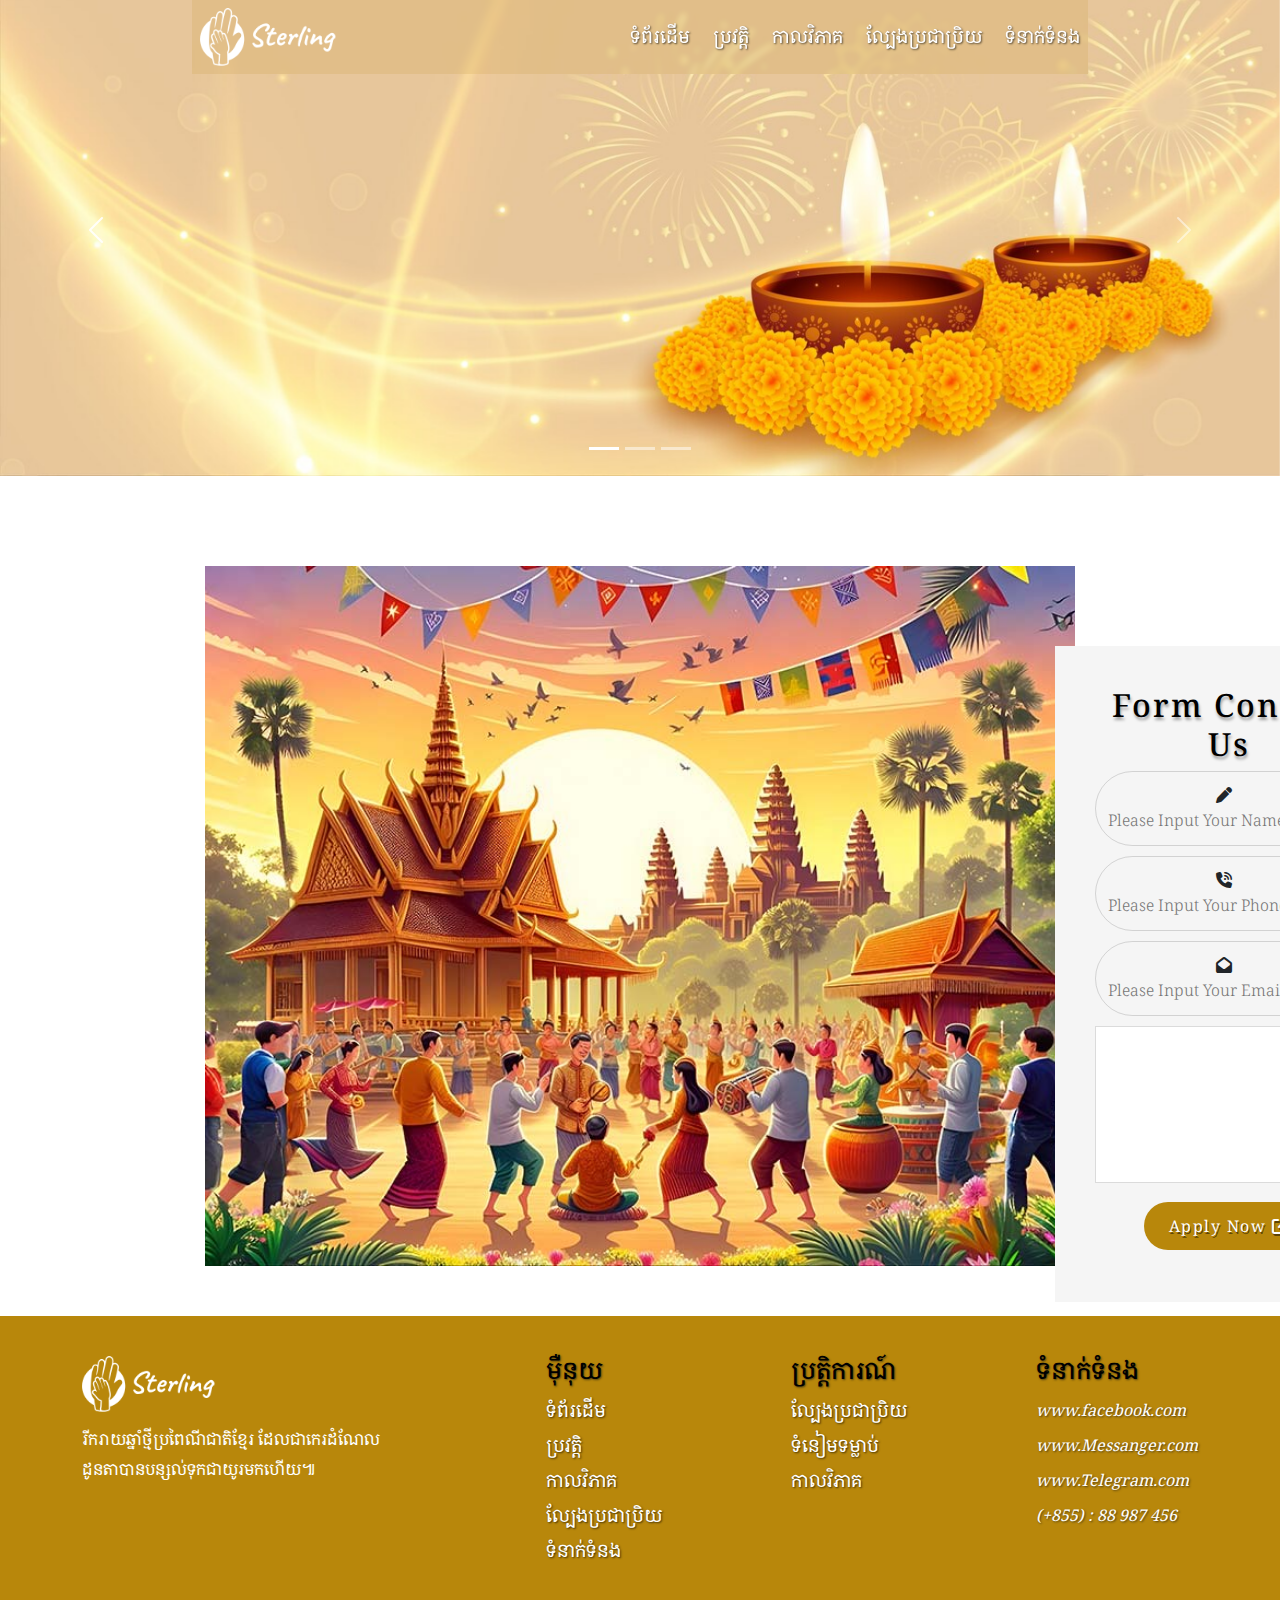
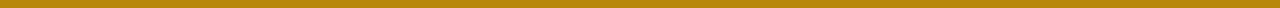
<file: contact.html>
<!DOCTYPE html>
<html lang="en">
  <head>
    <meta charset="UTF-8" />
    <meta name="viewport" content="width=device-width, initial-scale=1.0" />
    <!-- link font awsome -->
    <link
      rel="stylesheet"
      href="https://cdnjs.cloudflare.com/ajax/libs/font-awesome/6.5.2/css/all.min.css"
    />
    <!-- link and script boostrap -->
    <link
      href="https://cdn.jsdelivr.net/npm/bootstrap@5.3.3/dist/css/bootstrap.min.css"
      rel="stylesheet"
      integrity="sha384-QWTKZyjpPEjISv5WaRU9OFeRpok6YctnYmDr5pNlyT2bRjXh0JMhjY6hW+ALEwIH"
      crossorigin="anonymous"
    />
    <script
      src="https://cdn.jsdelivr.net/npm/bootstrap@5.3.3/dist/js/bootstrap.bundle.min.js"
      integrity="sha384-YvpcrYf0tY3lHB60NNkmXc5s9fDVZLESaAA55NDzOxhy9GkcIdslK1eN7N6jIeHz"
      crossorigin="anonymous"
    ></script>
    <link rel="stylesheet" href="css/style.css" />
    <title>contact</title>
  </head>

  <body>
    <!-- Header -->
    <div class="contain-header">
      <div class="logo"><img src="img/logo.png" alt="" /></div>
      <div class="menu">
        <a href="index.html">ទំព័រដើម</a>
        <a href="history.html">ប្រវត្តិ</a>
        <a href="schedule.html">កាលវិភាគ</a>
        <a href="traditional sport.html">ល្បែងប្រជាប្រិយ</a>
        <a href="contact.html">ទំនាក់ទំនង</a>
      </div>
    </div>
    <!-- cover page -->
    <div class="cover-page">
      <div id="carouselExampleIndicators" class="carousel slide">
        <div class="carousel-indicators">
          <button
            type="button"
            data-bs-target="#carouselExampleIndicators"
            data-bs-slide-to="0"
            class="active"
            aria-current="true"
            aria-label="Slide 1"
          ></button>
          <button
            type="button"
            data-bs-target="#carouselExampleIndicators"
            data-bs-slide-to="1"
            aria-label="Slide 2"
          ></button>
          <button
            type="button"
            data-bs-target="#carouselExampleIndicators"
            data-bs-slide-to="2"
            aria-label="Slide 3"
          ></button>
        </div>
        <div class="carousel-inner">
          <div class="carousel-item active">
            <img src="img/cover-1.jpg" class="d-block w-100" alt="" />
          </div>

          <div class="carousel-item">
            <img src="img/cover-3.jpg" class="d-block w-100" alt="" />
          </div>
          <div class="carousel-item">
            <img src="img/cover-4.jpg" class="d-block w-100" alt="" />
          </div>
        </div>
        <button
          class="carousel-control-prev"
          type="button"
          data-bs-target="#carouselExampleIndicators"
          data-bs-slide="prev"
        >
          <span class="carousel-control-prev-icon" aria-hidden="true"></span>
          <span class="visually-hidden">Previous</span>
        </button>
        <button
          class="carousel-control-next"
          type="button"
          data-bs-target="#carouselExampleIndicators"
          data-bs-slide="next"
        >
          <span class="carousel-control-next-icon" aria-hidden="true"></span>
          <span class="visually-hidden">Next</span>
        </button>
      </div>
    </div>
    <!-- body -->
    <div class="big-box">
      <div class="imgs">
        <div class="form">
          <h2>Form Contact Us</h2>
          <form action="">
            <div class="file-1">
              <i class="fa-solid fa-pen"></i>&nbsp;&nbsp;<input
                type="text"
                name=""
                id=""
                placeholder="Please Input Your Name"
              />
            </div>
            <div class="file-1">
              <i class="fa-solid fa-phone-volume"></i>&nbsp;&nbsp;<input
                type="text"
                name=""
                id=""
                placeholder="Please Input Your Phone"
              />
            </div>
            <div class="file-1">
              <i class="fa-solid fa-envelope-open"></i>&nbsp;&nbsp;
              <input
                type="email"
                name=""
                id=""
                placeholder="Please Input Your Email"
              />
            </div>
            <div class="textarea">
              <textarea
                name="text"
                id="show-d-i"
                cols="50"
                rows="5"
                placeholder="Message"
              ></textarea>
              <textarea
                name="text"
                id="hide"
                cols="35"
                rows="5"
                placeholder="Message"
              ></textarea>
            </div>
            <div>
              <button class="btn-apply">
                Apply Now&nbsp;<i
                  class="fa-solid fa-arrow-up-right-from-square"
                ></i>
              </button>
            </div>
          </form>
        </div>
      </div>
    </div>

    <!-- Footer -->
    <div class="container-fluid box-full">
      <div class="container box-footer">
        <div class="logo-footer">
          <img src="img/logo.png" alt="" />
          <p>
            រីករាយឆ្នាំថ្មីប្រពៃណីជាតិខ្មែរ
            ដែលជាកេរដំណែលដូនតាបានបន្សល់ទុកជាយូរមកហើយ៕
          </p>
        </div>

        <div class="menu-footer">
          <h3>មុឺនុយ</h3>
          <a href="index.html">ទំព័រដើម</a>
          <a href="history.html">ប្រវត្តិ</a>
          <a href="schedule.html">កាលវិភាគ</a>
          <a href="traditional sport.html">ល្បែងប្រជាប្រិយ</a>
          <a href="contact.html">ទំនាក់ទំនង</a>
        </div>
        <div class="event">
          <h3>ប្រត្តិការណ៍</h3>
          <a href="index.html">ល្បែងប្រជាប្រិយ</a>
          <a href="history.html">ទំនៀមទម្លាប់</a>
          <a href="schedule.html">កាលវិភាគ</a>
        </div>
        <div class="contact">
          <h3>ទំនាក់ទំនង</h3>
          <div class="icon-footer">
            <i class="bi bi-facebook"> www.facebook.com</i>
          </div>
          <div class="icon-footer">
            <i class="bi bi-messenger"> www.Messanger.com</i>
          </div>
          <div class="icon-footer">
            <i class="bi bi-telegram"> www.Telegram.com</i>
          </div>
          <div class="icon-footer">
            <i class="bi bi-telephone-inbound"> (+855) : 88 987 456</i>
          </div>
        </div>
      </div>
    </div>
  </body>
</html>
</file>
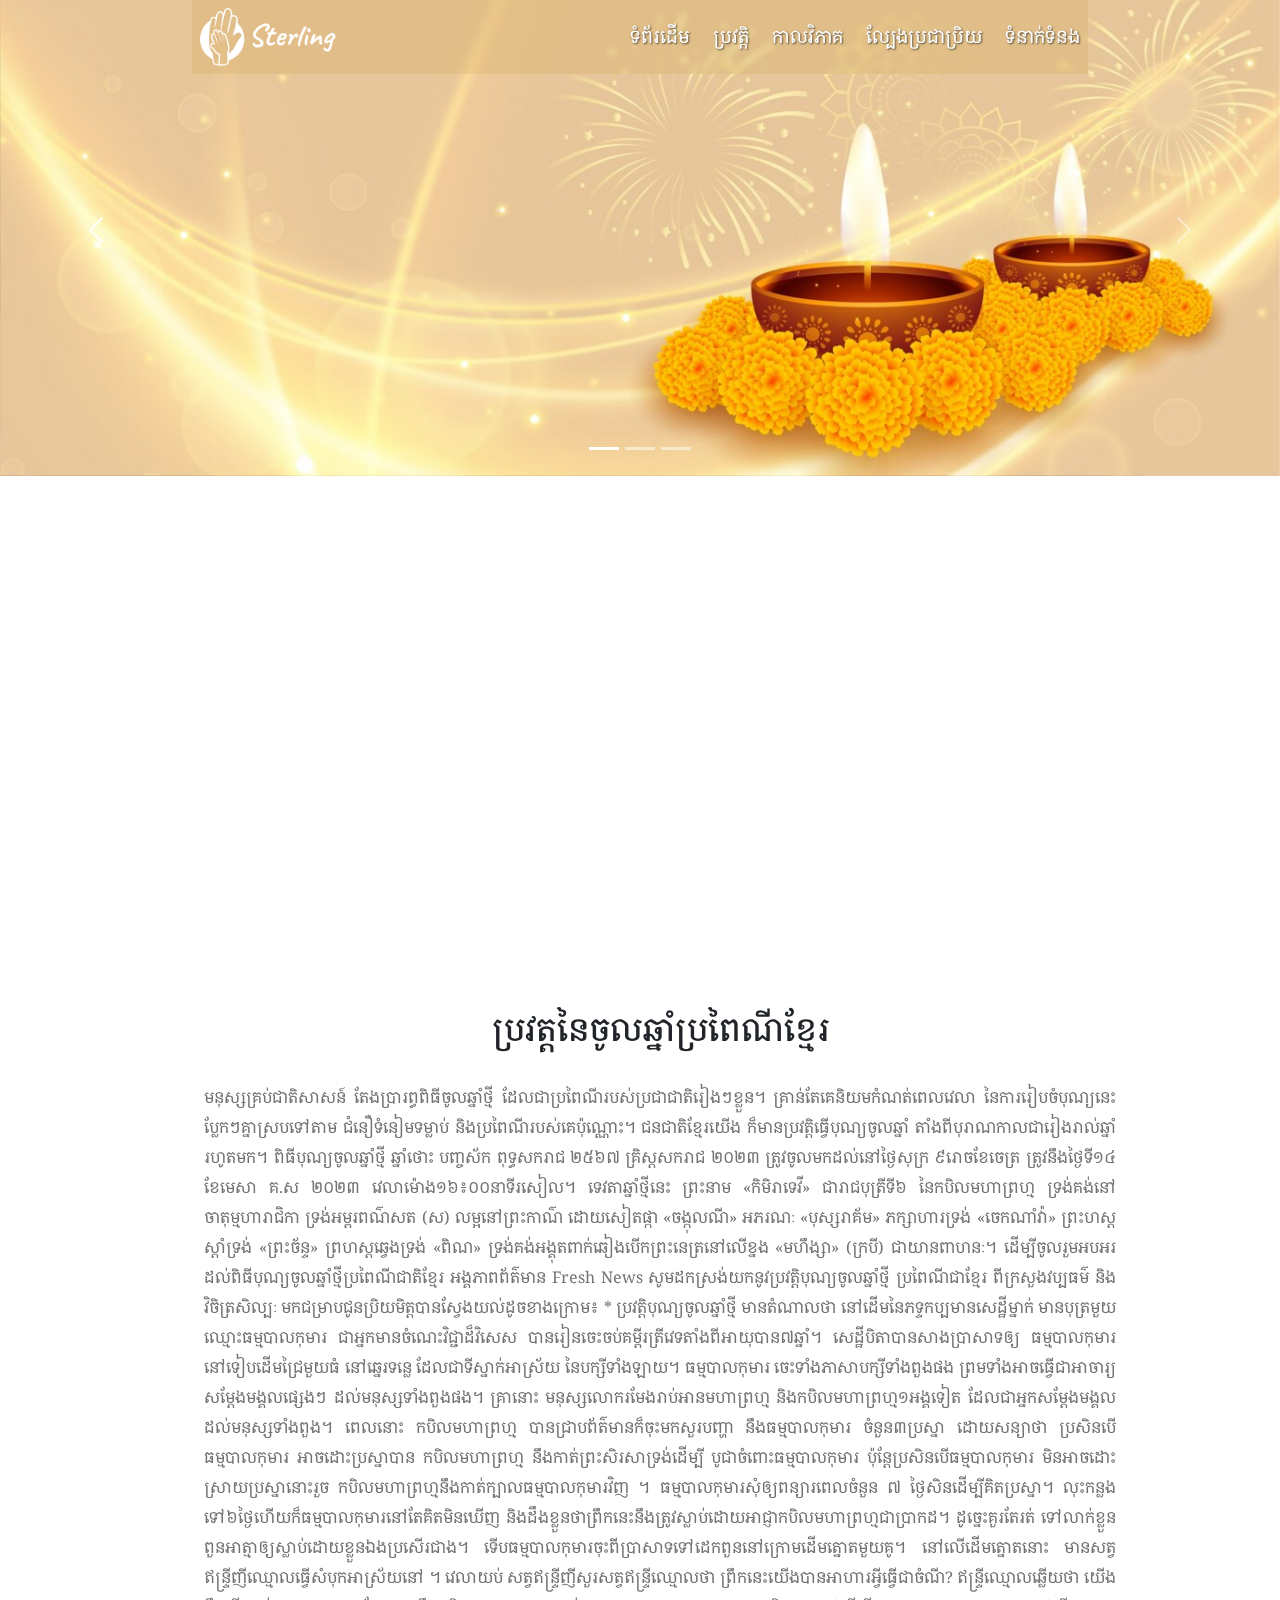
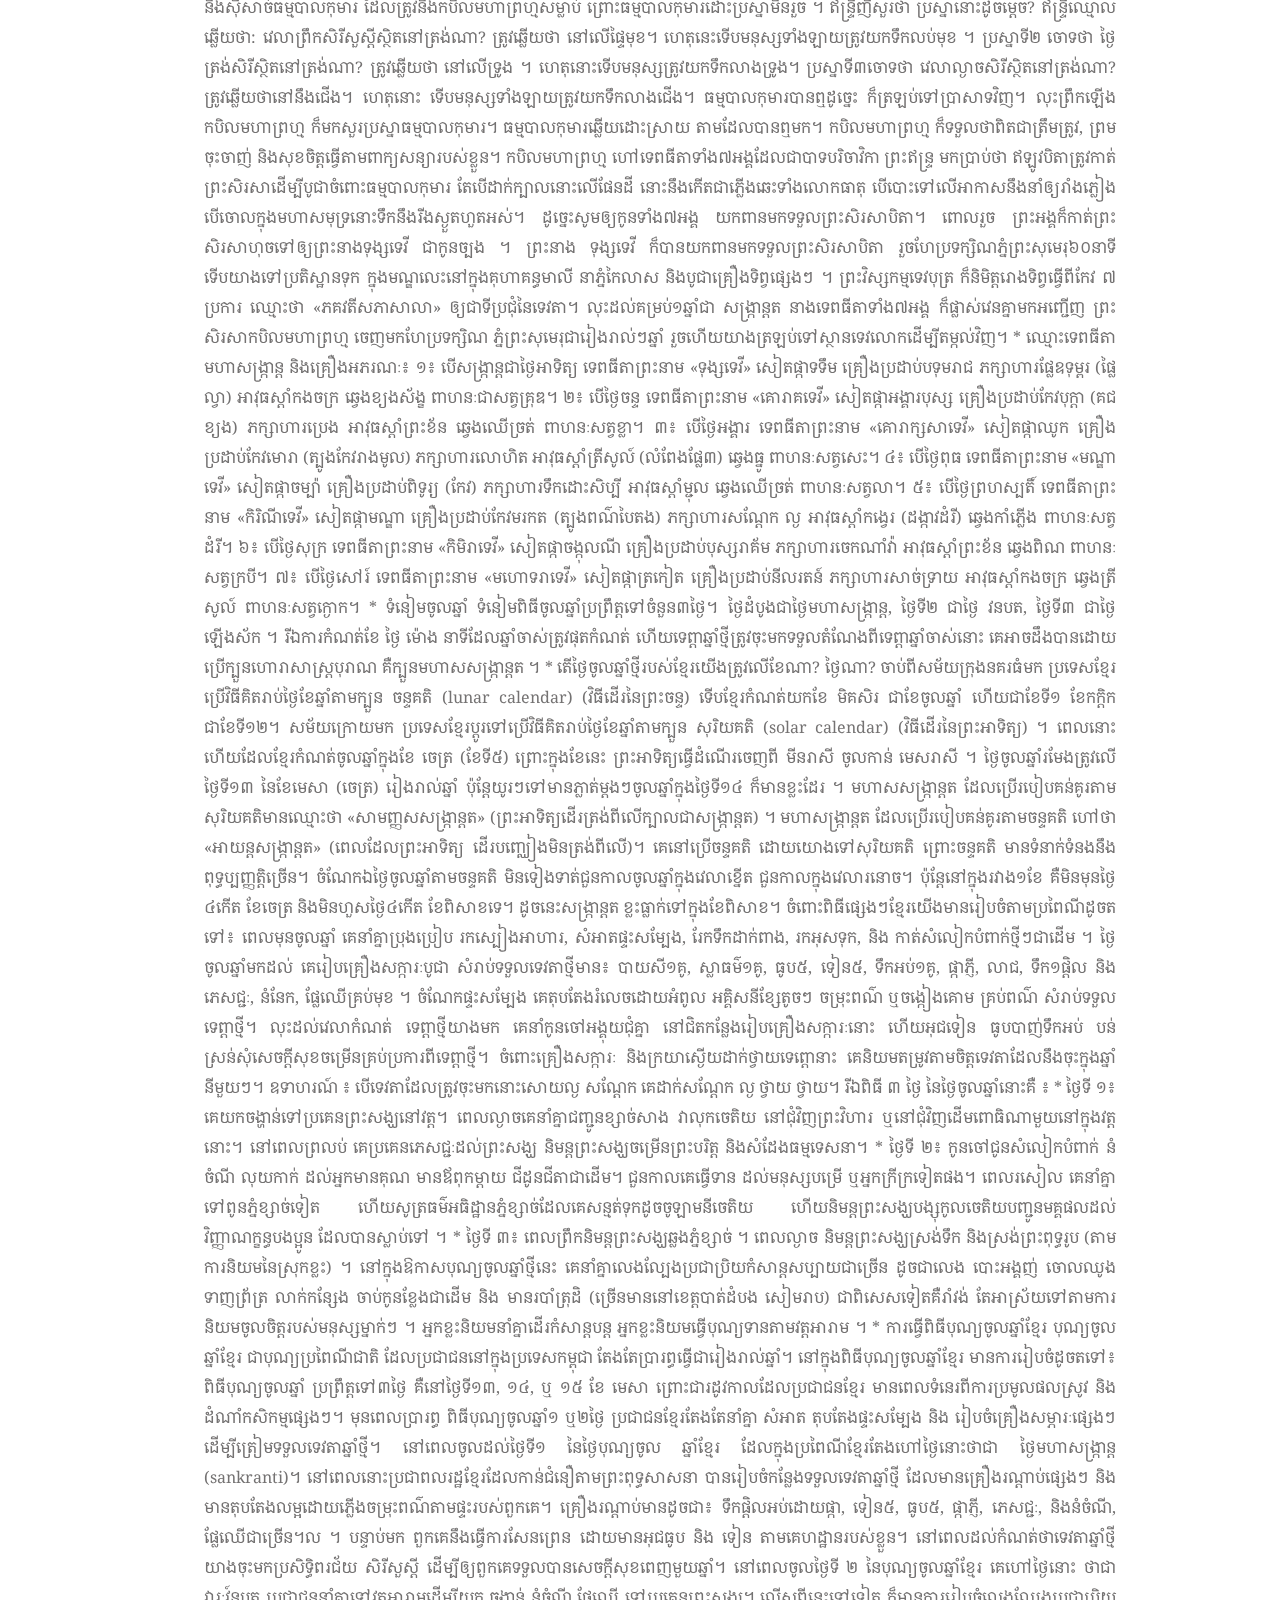
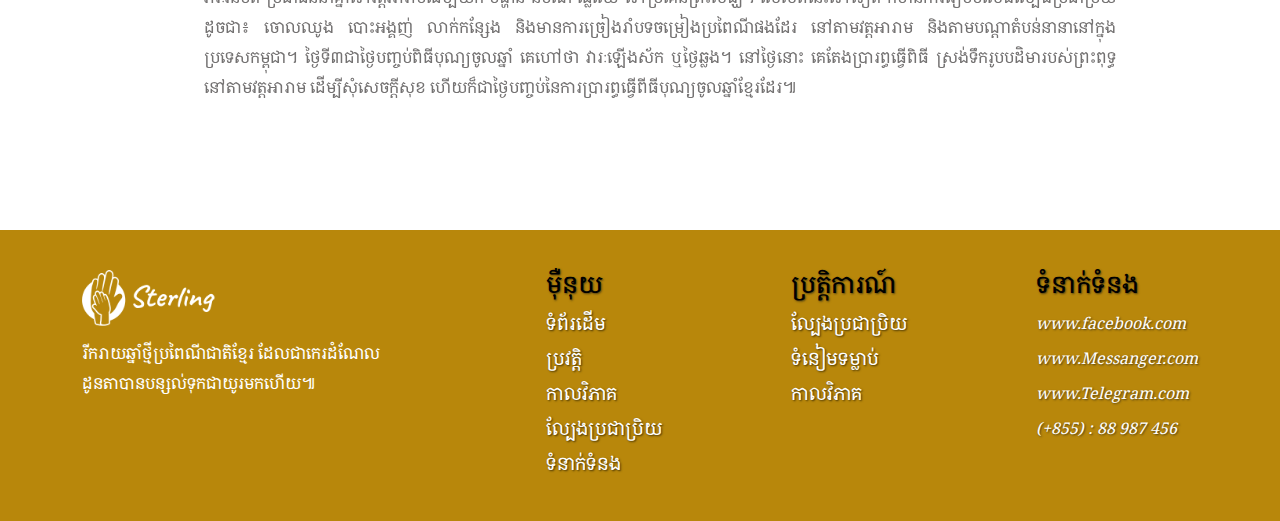
<file: history.html>
<!DOCTYPE html>
<html lang="en">
  <head>
    <meta charset="UTF-8" />
    <meta name="viewport" content="width=device-width, initial-scale=1.0" />
    <!-- link font awsome -->
    <link
      rel="stylesheet"
      href="https://cdnjs.cloudflare.com/ajax/libs/font-awesome/6.5.2/css/all.min.css"
    />
    <!-- link and script boostrap -->
    <link
      href="https://cdn.jsdelivr.net/npm/bootstrap@5.3.3/dist/css/bootstrap.min.css"
      rel="stylesheet"
      integrity="sha384-QWTKZyjpPEjISv5WaRU9OFeRpok6YctnYmDr5pNlyT2bRjXh0JMhjY6hW+ALEwIH"
      crossorigin="anonymous"
    />
    <script
      src="https://cdn.jsdelivr.net/npm/bootstrap@5.3.3/dist/js/bootstrap.bundle.min.js"
      integrity="sha384-YvpcrYf0tY3lHB60NNkmXc5s9fDVZLESaAA55NDzOxhy9GkcIdslK1eN7N6jIeHz"
      crossorigin="anonymous"
    ></script>
    <link rel="stylesheet" href="css/style.css" />
    <title>History</title>
  </head>

  <body>
    <!-- Header -->
    <div class="contain-header">
      <div class="logo"><img src="img/logo.png" alt="" /></div>
      <div class="menu">
        <a href="index.html">ទំព័រដើម</a>
        <a href="history.html">ប្រវត្តិ</a>
        <a href="schedule.html">កាលវិភាគ</a>
        <a href="traditional sport.html">ល្បែងប្រជាប្រិយ</a>
        <a href="contact.html">ទំនាក់ទំនង</a>
      </div>
    </div>
    <!-- cover page -->
    <div class="cover-page">
      <div id="carouselExampleIndicators" class="carousel slide">
        <div class="carousel-indicators">
          <button
            type="button"
            data-bs-target="#carouselExampleIndicators"
            data-bs-slide-to="0"
            class="active"
            aria-current="true"
            aria-label="Slide 1"
          ></button>
          <button
            type="button"
            data-bs-target="#carouselExampleIndicators"
            data-bs-slide-to="1"
            aria-label="Slide 2"
          ></button>
          <button
            type="button"
            data-bs-target="#carouselExampleIndicators"
            data-bs-slide-to="2"
            aria-label="Slide 3"
          ></button>
        </div>
        <div class="carousel-inner">
          <div class="carousel-item active">
            <img src="img/cover-1.jpg" class="d-block w-100" alt="" />
          </div>

          <div class="carousel-item">
            <img src="img/cover-3.jpg" class="d-block w-100" alt="" />
          </div>
          <div class="carousel-item">
            <img src="img/cover-4.jpg" class="d-block w-100" alt="" />
          </div>
        </div>
        <button
          class="carousel-control-prev"
          type="button"
          data-bs-target="#carouselExampleIndicators"
          data-bs-slide="prev"
        >
          <span class="carousel-control-prev-icon" aria-hidden="true"></span>
          <span class="visually-hidden">Previous</span>
        </button>
        <button
          class="carousel-control-next"
          type="button"
          data-bs-target="#carouselExampleIndicators"
          data-bs-slide="next"
        >
          <span class="carousel-control-next-icon" aria-hidden="true"></span>
          <span class="visually-hidden">Next</span>
        </button>
      </div>
    </div>
    <!-- Body -->
    <div class="video">
      <iframe
        src="https://www.youtube.com/embed/mr_hGZAxljw?si=cWW2LKg5UTbNsR1R"
        title="YouTube video player"
        frameborder="0"
        allow="accelerometer; autoplay; clipboard-write; encrypted-media; gyroscope; picture-in-picture; web-share"
        referrerpolicy="strict-origin-when-cross-origin"
        allowfullscreen
      ></iframe>
      <div class="history">
        <div class="title-history">
          <h2>ប្រវត្តនៃចូលឆ្នាំប្រពៃណីខ្មែរ</h2>
          <p>
            មនុស្សគ្រប់ជាតិសាសន៍ តែងប្រារព្ធពិធីចូលឆ្នាំថ្មី
            ដែលជាប្រពៃណីរបស់ប្រជាជាតិរៀងៗខ្លួន។ គ្រាន់តែគេនិយមកំណត់ពេលវេលា
            នៃការរៀបចំបុណ្យនេះ បែ្លកៗគ្នាស្របទៅតាម ជំនឿទំនៀមទម្លាប់
            និងប្រពៃណីរបស់គេប៉ុណ្ណោះ។ ជនជាតិខ្មែរយើង
            ក៏មានប្រវត្តិធ្វើបុណ្យចូលឆ្នាំ តាំងពីបុរាណកាលជារៀងរាល់ឆ្នាំរហូតមក។
            ពិធីបុណ្យចូលឆ្នាំថ្មី ឆ្នាំថោះ បញ្ចស័ក ពុទ្ធសករាជ ២៥៦៧ គ្រិស្តសករាជ
            ២០២៣ ត្រូវចូលមកដល់នៅថ្ងៃសុក្រ ៩រោចខែចេត្រ ត្រូវនឹងថ្ងៃទី១៤ ខែមេសា
            គ.ស ២០២៣ វេលាម៉ោង១៦៖០០នាទីរសៀល។ ទេវតាឆ្នាំថ្មីនេះ ព្រះនាម
            «កិមិរាទេវី» ជារាជបុត្រីទី៦ នៃកបិលមហាព្រហ្ម
            ទ្រង់គង់នៅចាតុម្មហារាជិកា ទ្រង់អម្ពរពណ៌សត (ស) លម្អនៅព្រះកាណ៌
            ដោយសៀតផ្កា «ចង្កុលណី» អភរណៈ «បុស្សរាគ័ម» ភក្សាហារទ្រង់ «ចេកណាំវ៉ា»
            ព្រះហស្តស្តាំទ្រង់ «ព្រះច័ន្ទ» ព្រហស្តឆ្វេងទ្រង់ «ពិណ»
            ទ្រង់គង់អង្គុតពាក់ឆៀងបើកព្រះនេត្រនៅលើខ្នង «មហឹង្សា» (ក្របី)
            ជាយានពាហនៈ។ ដើម្បីចូលរួមអបអរ
            ដល់ពិធីបុណ្យចូលឆ្នាំថ្មីប្រពៃណីជាតិខ្មែរ អង្គភាពព័ត៌មាន Fresh News
            សូមដកស្រង់យកនូវប្រវត្តិបុណ្យចូលឆ្នាំថ្មី ប្រពៃណីជាខ្មែរ
            ពីក្រសួងវប្បធម៌ និងវិចិត្រសិល្បៈ
            មកជម្រាបជូនប្រិយមិត្តបានស្វែងយល់ដូចខាងក្រោម៖ *
            ប្រវត្តិបុណ្យចូលឆ្នាំថ្មី មានតំណាលថា នៅដើមនៃភទ្ទកប្បមានសេដ្ឋីម្នាក់
            មានបុត្រមួយ ឈ្មោះធម្មបាលកុមារ ជាអ្នកមានចំណេះវិជ្ជាដ៏វិសេស
            បានរៀនចេះចប់គម្ពីរត្រីវេទតាំងពីអាយុបាន៧ឆ្នាំ។
            សេដ្ឋីបិតាបានសាងប្រាសាទឲ្យ ធម្មបាលកុមារ នៅទៀបដើមជ្រៃមួយធំ
            នៅឆ្នេរទន្លេ ដែលជាទីស្នាក់អាស្រ័យ នៃបក្សីទាំងឡាយ។ ធម្មបាលកុមារ
            ចេះទាំងភាសាបក្សីទាំងពួងផង ព្រមទាំងអាចធ្វើជាអាចារ្យសម្ដែងមង្គលផេ្សងៗ
            ដល់មនុស្សទាំងពួងផង។ គ្រានោះ មនុស្សលោករមែងរាប់អានមហាព្រហ្ម
            និងកបិលមហាព្រហ្ម១អង្គទៀត ដែលជាអ្នកសម្ដែងមង្គលដល់មនុស្សទាំងពួង។
            ពេលនោះ កបិលមហាព្រហ្ម បានជ្រាបព័ត៌‌មានក៏ចុះមកសួរបញ្ហា នឹងធម្មបាលកុមារ
            ចំនួន៣ប្រស្នា ដោយសន្យាថា ប្រសិនបើ ធម្មបាលកុមារ អាចដោះប្រស្នាបាន
            កបិលមហាព្រហ្ម នឹងកាត់ព្រះសិរសាទ្រង់ដើម្បី បូជាចំពោះធម្មបាលកុមារ
            ប៉ុន្តែប្រសិនបើធម្មបាលកុមារ មិនអាចដោះស្រាយប្រស្នានោះរួច
            កបិលមហាព្រហ្មនឹងកាត់ក្បាលធម្មបាលកុមារវិញ ។
            ធម្មបាលកុមារសុំឲ្យពន្យារពេលចំនួន ៧ ថ្ងៃសិនដើម្បីគិតប្រស្នា។
            លុះកន្លងទៅ៦ថ្ងៃហើយក៏ធម្មបាលកុមារនៅតែគិតមិនឃើញ
            និងដឹងខ្លួនថាព្រឹកនេះនឹងត្រូវស្លាប់ដោយអាជ្ញាកបិលមហាព្រហ្មជាប្រាកដ។
            ដូច្នេះគួរតែរត់ ទៅលាក់ខ្លួន ពួនអាត្មាឲ្យស្លាប់ដោយខ្លួនឯងប្រសើរជាង។
            ទើបធម្មបាលកុមារចុះពីប្រាសាទទៅដេកពួននៅក្រោមដើមត្នោតមួយគូ។
            នៅលើដើមត្នោតនោះ មានសត្វឥន្ទ្រីញីឈ្មោលធ្វើសំបុកអាស្រ័យនៅ ។ វេលាយប់
            សត្វឥន្ទ្រីញីសួរសត្វឥន្ទ្រីឈ្មោលថា
            ព្រឹកនេះយើងបានអាហារអ្វីធ្វើជាចំណី? ឥន្ទ្រីឈ្មោលឆ្លើយថា
            យើងនឹងស៊ីសាច់ធម្មបាលកុមារ ដែលត្រូវនឹងកបិលមហាព្រហ្មសម្លាប់
            ព្រោះធម្មបាលកុមារដោះប្រស្នាមិនរួច ។ ឥន្ទ្រីញីសួរថា
            ប្រស្នានោះដូចម្ដេច? ឥន្ទ្រីឈ្មោលឆ្លើយថា:
            វេលាព្រឹកសិរីសួស្ដីស្ថិតនៅត្រង់ណា? ត្រូវឆ្លើយថា នៅលើផ្ទៃមុខ។
            ហេតុនេះទើបមនុស្សទាំងឡាយត្រូវយកទឹកលប់មុខ ។ ប្រស្នាទី២ ចោទថា
            ថ្ងៃត្រង់សិរីស្ថិតនៅត្រង់ណា? ត្រូវឆ្លើយថា នៅលើទ្រូង ។
            ហេតុនោះទើបមនុស្សត្រូវយកទឹកលាងទ្រូង។ ប្រស្នាទី៣ចោទថា
            វេលាល្ងាចសិរីស្ថិតនៅត្រង់ណា? ត្រូវឆ្លើយថានៅនឹងជើង។ ហេតុនោះ
            ទើបមនុស្សទាំងឡាយត្រូវយកទឹកលាងជើង។ ធម្មបាលកុមារបានឮដូច្នេះ
            ក៏ត្រឡប់ទៅប្រាសាទវិញ។ លុះព្រឹកឡើង កបិលមហាព្រហ្ម
            ក៏មកសួរប្រស្នាធម្មបាលកុមារ។ ធម្មបាលកុមារឆ្លើយដោះស្រាយ តាមដែលបានឮមក។
            កបិលមហាព្រហ្ម ក៏ទទួលថាពិតជាត្រឹមត្រូវ, ព្រមចុះចាញ់
            និងសុខចិត្តធ្វើតាមពាក្យសន្យារបស់ខ្លួន។ កបិលមហាព្រហ្ម
            ហៅទេពធីតាទាំង៧អង្គដែលជាបាទបរិចាវិកា ព្រះឥន្ទ្រ មកប្រាប់ថា
            ឥឡូវបិតាត្រូវកាត់ព្រះសិរសាដើម្បីបូជាចំពោះធម្មបាលកុមារ
            តែបើដាក់ក្បាលនោះលើផែនដី នោះនឹងកើតជាភ្លើងឆេះទាំងលោកធាតុ
            បើបោះទៅលើអាកាសនឹងនាំឲ្យរាំងភ្លៀង
            បើចោលក្នុងមហាសមុទ្រនោះទឹកនឹងរីងស្ងួតហួតអស់។
            ដូច្នេះសូមឲ្យកូនទាំង៧អង្គ យកពានមកទទួលព្រះសិរសាបិតា។ ពោលរួច
            ព្រះអង្គក៏កាត់ព្រះសិរសាហុចទៅឲ្យព្រះនាងទុង្សទេវី ជាកូនច្បង ។ ព្រះនាង
            ទុង្សទេវី ក៏បានយកពានមកទទួលព្រះសិរសាបិតា
            រួចហែប្រទក្សិណភ្នំព្រះសុមេរុ៦០នាទី ទើបយាងទៅប្រតិស្ឋានទុក
            ក្នុងមណ្ឌលេះនៅក្នុងគុហាគន្ធមាលី នាភ្នំកៃលាស និងបូជាគ្រឿងទិព្វផេ្សងៗ
            ។ ព្រះវិស្សកម្មទេវបុត្រ ក៏និមិត្តរោងទិព្វធ្វើពីកែវ ៧ ប្រការ ឈ្មោះថា
            «ភគវតីសភាសាលា» ឲ្យជាទីប្រជុំនៃទេវតា។ លុះដល់គម្រប់១ឆ្នាំជា
            សង្ក្រាន្តត នាងទេពធីតាទាំង៧អង្គ ក៏ផ្លាស់វេនគ្នាមកអញ្ជើញ
            ព្រះសិរសាកបិលមហាព្រហ្ម ចេញមកហែប្រទក្សិណ
            ភ្នំព្រះសុមេរុជារៀងរាល់ៗឆ្នាំ
            រួចហើយយាងត្រឡប់ទៅស្ថានទេវលោកដើម្បីតម្កល់វិញ។ *
            ឈ្មោះទេពធីតាមហាសង្ក្រាន្ត និងគ្រឿងអភរណៈ៖ ១៖
            បើសង្ក្រាន្តជាថ្ងៃអាទិត្យ ទេពធីតាព្រះនាម «ទុង្សទេវី» សៀតផ្កាទទឹម
            គ្រឿងប្រដាប់បទុមរាជ ភក្សាហារផ្លែឧទុម្ពរ (ផ្លៃល្វា) អាវុធស្តាំកងចក្រ
            ឆ្វេងខ្យងស័ង្ខ ពាហនៈជាសត្វគ្រុឌ។ ២៖ បើថ្ងៃចន្ទ ទេពធីតាព្រះនាម
            «គោរាគទេវី» សៀតផ្កាអង្គារបុស្ស គ្រឿងប្រដាប់កែវបុក្តា (គជខ្យង)
            ភក្សាហារប្រេង អាវុធស្តាំព្រះខ័ន ឆ្វេងឈើច្រត់ ពាហនៈសត្វខ្លា។ ៣៖
            បើថ្ងៃអង្គារ ទេពធីតាព្រះនាម «គោរាក្សសាទេវី» សៀតផ្កាឈូក
            គ្រឿងប្រដាប់កែវមោរា (ត្បូងកែវរាងមូល) ភក្សាហារលោហិត
            អាវុធស្តាំត្រីសូល៍ (លំពែងផ្លែ៣) ឆ្វេងធ្នូ ពាហនៈសត្វសេះ។ ៤៖ បើថ្ងៃពុធ
            ទេពធីតាព្រះនាម «មណ្ឌាទេវី» សៀតផ្កាចម្ប៉ា គ្រឿងប្រដាប់ពិទូរ្យ (កែវ)
            ភក្សាហារទឹកដោះសិប្បី អាវុធស្តាំម្ជុល ឆ្វេងឈើច្រត់ ពាហនៈសត្វលា។ ៥៖
            បើថ្ងៃព្រហស្បតិ៍ ទេពធីតាព្រះនាម «កិរិណីទេវី» សៀតផ្កាមណ្ឌា
            គ្រឿងប្រដាប់កែវមរកត (ត្បូងពណ៌បៃតង) ភក្សាហារសណ្តែក ល្ង
            អាវុធស្តាំកង្វេរ (ដង្កាវដំរី) ឆ្វេងកាំភ្លើង ពាហនៈសត្វដំរី។ ៦៖
            បើថ្ងៃសុក្រ ទេពធីតាព្រះនាម «កិមិរាទេវី» សៀតផ្កាចង្កុលណី
            គ្រឿងប្រដាប់បុស្សរាគ័ម ភក្សាហារចេកណាំវ៉ា អាវុធស្តាំព្រះខ័ន ឆ្វេងពិណ
            ពាហនៈសត្វក្របី។ ៧៖ បើថ្ងៃសៅរ៍ ទេពធីតាព្រះនាម «មហោទរាទេវី»
            សៀតផ្កាត្រកៀត គ្រឿងប្រដាប់នីលរតន៍ ភក្សាហារសាច់ទ្រាយ អាវុធស្តាំកងចក្រ
            ឆ្វេងត្រីសូល៍ ពាហនៈសត្វក្ងោក។ * ទំនៀមចូលឆ្នាំ
            ទំនៀមពិធីចូលឆ្នាំប្រព្រឹត្តទៅចំនួន៣ថ្ងៃ។
            ថ្ងៃដំបូងជាថ្ងៃមហាសង្ក្រាន្ត, ថ្ងៃទី២ ជាថ្ងៃ វនបត, ថ្ងៃទី៣
            ជាថ្ងៃឡើងស័ក ។ រីឯការកំណត់ខែ ថ្ងៃ ម៉ោង នាទីដែលឆ្នាំចាស់ត្រូវផុតកំណត់
            ហើយទេព្តាឆ្នាំថ្មីត្រូវចុះមកទទួលតំណែងពីទេព្តាឆ្នាំចាស់នោះ
            គេអាចដឹងបានដោយប្រើក្បួនហោរាសាស្ត្របុរាណ គឺក្បួនមហាសសង្ក្រាន្តត ។ *
            តើថ្ងៃចូលឆ្នាំថ្មីរបស់ខ្មែរយើងត្រូវលើខែណា? ថ្ងៃណា?
            ចាប់ពីសម័យក្រុងនគរធំមក ប្រទេសខ្មែរប្រើវិធីគិតរាប់ថ្ងៃខែឆ្នាំតាមក្បួន
            ចន្ទគតិ (lunar calendar) (វិធីដើរនៃព្រះចន្ទ) ទើបខ្មែរកំណត់យកខែ
            មិគសិរ ជាខែចូលឆ្នាំ ហើយជាខែទី១ ខែកក្តិក ជាខែទី១២។ សម័យក្រោយមក
            ប្រទេសខ្មែរប្តូរទៅប្រើវិធីគិតរាប់ថ្ងៃខែឆ្នាំតាមក្បួន សុរិយគតិ (solar
            calendar) (វិធីដើរនៃព្រះអាទិត្យ) ។
            ពេលនោះហើយដែលខ្មែរកំណត់ចូលឆ្នាំក្នុងខែ ចេត្រ (ខែទី៥) ព្រោះក្នុងខែនេះ
            ព្រះអាទិត្យធ្វើដំណើរចេញពី មីនរាសី ចូលកាន់ មេសរាសី ។
            ថ្ងៃចូលឆ្នាំរមែងត្រូវលើថ្ងៃទី១៣ នៃខែមេសា (ចេត្រ) រៀងរាល់ឆ្នាំ
            ប៉ុន្តែយូរៗទៅមានភ្លាត់ម្តងៗចូលឆ្នាំក្នុងថ្ងៃទី១៤ ក៏មានខ្លះដែរ ។
            មហាសសង្ក្រាន្តត ដែលប្រើរបៀបគន់គូរតាមសុរិយគតិមានឈ្មោះថា
            «សាមញ្ញសសង្ក្រាន្តត» (ព្រះអាទិត្យដើរត្រង់ពីលើក្បាលជាសង្ក្រាន្តត) ។
            មហាសង្ក្រាន្តត ដែលប្រើរបៀបគន់គូរតាមចន្ទគតិ ហៅថា «អាយន្តសង្ក្រាន្តត»
            (ពេលដែលព្រះអាទិត្យ ដើរបញ្ឈៀងមិនត្រង់ពីលើ)។ គេនៅប្រើចន្ទគតិ
            ដោយយោងទៅសុរិយគតិ ព្រោះចន្ទគតិ មានទំនាក់ទំនងនឹងពុទ្ធប្បញ្ញត្តិច្រើន។
            ចំណែកឯថ្ងៃចូលឆ្នាំតាមចន្ទគតិ មិនទៀងទាត់ជួនកាលចូលឆ្នាំក្នុងវេលាខ្នើត
            ជួនកាលក្នុងវេលារនោច។ ប៉ុន្តែនៅក្នុងរវាង១ខែ គឺមិនមុនថ្ងៃ ៤កើត ខែចេត្រ
            និងមិនហួសថ្ងៃ៤កើត ខែពិសាខទេ។ ដូចនេះសង្ក្រាន្តត
            ខ្លះធ្លាក់ទៅក្នុងខែពិសាខ។
            ចំពោះពិធីផ្សេងៗខ្មែរយើងមានរៀបចំតាមប្រពៃណីដូចតទៅ៖ ពេលមុនចូលឆ្នាំ
            គេនាំគ្នាប្រុងប្រៀប រកស្បៀងអាហារ, សំអាតផ្ទះសម្បែង, រែកទឹកដាក់ពាង,
            រកអុសទុក, និង កាត់សំលៀកបំពាក់ថ្មីៗជាដើម ។ ថ្ងៃចូលឆ្នាំមកដល់
            គេរៀបគ្រឿងសក្ការៈបូជា សំរាប់ទទួលទេវតាថ្មីមាន៖ បាយសី១គូ, ស្លាធម៌១គូ,
            ធូប៥, ទៀន៥, ទឹកអប់១គូ, ផ្កាភ្ញី, លាជ, ទឹក១ផ្តិល និង ភេសជ្ជៈ, នំនែក,
            ផ្លែឈើគ្រប់មុខ ។ ចំណែកផ្ទះសម្បែង គេតុបតែងរំលេចដោយអំពូល
            អគ្គិសនីខ្សែតូចៗ ចម្រុះពណ៌ ឬចង្កៀងគោម គ្រប់ពណ៌ សំរាប់ទទួលទេព្តាថ្មី។
            លុះដល់វេលាកំណត់ ទេព្តាថ្មីយាងមក គេនាំកូនចៅអង្គុយជុំគ្នា
            នៅជិតកន្លែងរៀបគ្រឿងសក្ការៈនោះ ហើយអុជទៀន ធូបបាញ់ទឹកអប់
            បន់ស្រន់សុំសេចក្តីសុខចម្រើនគ្រប់ប្រការពីទេព្តាថ្មី។
            ចំពោះគ្រឿងសក្ការៈ និងក្រយាស្ងើយដាក់ថ្វាយទេព្តោនាះ
            គេនិយមតម្រូវតាមចិត្តទេវតាដែលនឹងចុះក្នុងឆ្នាំនីមួយៗ។ ឧទាហរណ៍ ៖
            បើទេវតាដែលត្រូវចុះមកនោះសោយល្ង សណ្តែក គេដាក់សណ្តែក ល្ង ថ្វាយ ថ្វាយ។
            រីឯពិធី ៣ ថ្ងៃ នៃថ្ងៃចូលឆ្នាំនោះគឺ ៖ * ថ្ងៃទី ១៖
            គេយកចង្ហាន់ទៅប្រគេនព្រះសង្ឃនៅវត្ត។ ពេលល្ងាចគេនាំគ្នាជញ្ជូនខ្សាច់សាង
            វាលុកចេតិយ នៅជុំវិញព្រះវិហារ ឬនៅជុំវិញដើមពោធិណាមួយនៅក្នុងវត្តនោះ។
            នៅពេលព្រលប់ គេប្រគេនភេសជ្ជៈដល់ព្រះសង្ឃ
            និមន្តព្រះសង្ឃចម្រើនព្រះបរិត្ត និងសំដែងធម្មទេសនា។ * ថ្ងៃទី ២៖
            កូនចៅជូនសំលៀកបំពាក់ នំចំណី លុយកាក់ ដល់អ្នកមានគុណ មានឪពុកម្តាយ
            ជីដូនជីតាជាដើម។ ជួនកាលគេធ្វើទាន ដល់មនុស្សបម្រើ ឬអ្នកក្រីក្រទៀតផង។
            ពេលរសៀល គេនាំគ្នាទៅពូនភ្នំខ្សាច់ទៀត
            ហើយសូត្រធម៌អធិដ្ឋានភ្នំខ្សាច់ដែលគេសន្មត់ទុកដូចចូឡាមនីចេតិយ
            ហើយនិមន្តព្រះសង្ឃបង្សុកូលចេតិយបញ្ជូនមគ្គផលដល់វិញ្ញាណក្ខន្ធបងប្អូន
            ដែលបានស្លាប់ទៅ ។ * ថ្ងៃទី ៣៖ ពេលព្រឹកនិមន្តព្រះសង្ឃឆ្លងភ្នំខ្សាច់ ។
            ពេលល្ងាច និមន្តព្រះសង្ឃស្រង់ទឹក និងស្រង់ព្រះពុទ្ធរូប
            (តាមការនិយមនៃស្រុកខ្លះ) ។ នៅក្នុងឱកាសបុណ្យចូលឆ្នាំថ្មីនេះ
            គេនាំគ្នាលេងល្បែងប្រជាប្រិយកំសាន្ដសប្បាយជាច្រើន ដូចជាលេង បោះអង្គញ់
            ចោលឈូង ទាញព្រ័ត្រ លាក់កន្សែង ចាប់កូនខ្លែងជាដើម និង មានរបាំត្រុដិ
            (ច្រើនមាននៅខេត្តបាត់ដំបង សៀមរាប) ជាពិសេសទៀតគឺរាំវង់
            តែអាស្រ័យទៅតាមការនិយមចូលចិត្តរបស់មនុស្សម្នាក់ៗ ។
            អ្នកខ្លះនិយមនាំគ្នាដើរកំសាន្ដបន្ត
            អ្នកខ្លះនិយមធ្វើបុណ្យទានតាមវត្តអារាម ។ *
            ការធ្វើពិធីបុណ្យចូលឆ្នាំខ្មែរ បុណ្យចូលឆ្នាំខ្មែរ ជាបុណ្យប្រពៃណីជាតិ
            ដែលប្រជាជននៅក្នុងប្រទេសកម្ពុជា តែងតែប្រារព្ធធ្វើជារៀងរាល់ឆ្នាំ។
            នៅក្នុងពិធីបុណ្យចូលឆ្នាំខ្មែរ មានការរៀបចំដូចតទៅ៖ ពិធីបុណ្យចូលឆ្នាំ
            ប្រព្រឹត្ដទៅ៣ថ្ងៃ គឺនៅថ្ងៃទី១៣, ១៤, ឬ ១៥ ខែ មេសា
            ព្រោះជារដូវកាលដែលប្រជាជនខ្មែរ មានពេលទំនេរពីការប្រមូលផលស្រូវ និង
            ដំណាំកសិកម្មផ្សេងៗ។ មុនពេលប្រារព្ធ ពិធីបុណ្យចូលឆ្នាំ១ ឬ២ថ្ងៃ
            ប្រជាជនខ្មែរតែងតែនាំគ្នា សំអាត តុបតែងផ្ទះសម្បែង និង
            រៀបចំគ្រឿងសម្ភារៈផ្សេងៗ ដើម្បីត្រៀមទទួលទេវតាឆ្នាំថ្មី។
            នៅពេលចូលដល់ថ្ងៃទី១ នៃថ្ងៃបុណ្យចូល ឆ្នាំខ្មែរ
            ដែលក្នុងប្រពៃណីខ្មែរតែងហៅថ្ងៃនោះថាជា ថ្ងៃមហាសង្រ្កាន្ត (sankranti)។
            នៅពេលនោះប្រជាពលរដ្ឋខ្មែរដែលកាន់ជំនឿតាមព្រះពុទ្ធសាសនា
            បានរៀបចំកន្លែងទទួលទេវតាឆ្នាំថ្មី ដែលមានគ្រឿងរណ្ដាប់ផ្សេងៗ និង
            មានតុបតែងលម្អដោយភ្លើងចម្រុះពណ៌តាមផ្ទះរបស់ពួកគេ។
            គ្រឿងរណ្ដាប់មានដូចជា៖ ទឹកផ្ដិលអប់ដោយផ្កា, ទៀន៥, ធូប៥, ផ្កាភ្ញី,
            ភេសជ្ជៈ, និងនំចំណី, ផ្លែឈើជាច្រើន។ល ។ បន្ទាប់មក
            ពួកគេនឹងធ្វើការសែនព្រេន ដោយមានអុជធូប និង ទៀន តាមគេហដ្ឋានរបស់ខ្លួន។
            នៅពេលដល់កំណត់ថាទេវតាឆ្នាំថ្មី យាងចុះមកប្រសិទ្ធិពរជ័យ សិរីសួស្ដី
            ដើម្បីឲ្យពួកគេទទួលបានសេចក្ដីសុខពេញមួយឆ្នាំ។ នៅពេលចូលថ្ងៃទី ២
            នៃបុណ្យចូលឆ្នាំខ្មែរ គេហៅថ្ងៃនោះ ថាជា វារៈវ៍នបត
            ប្រជាជននាំគ្នាទៅវត្ដអារាមដើម្បីយក ចង្ហាន់ នំចំណី ផ្លែឈើ
            ទៅប្រគេនព្រះសង្ឃ។ លើសពីនេះទៅទៀត ក៏មានការរៀបចំលេងល្បែងប្រជាប្រិយ
            ដូចជា៖ ចោលឈូង បោះអង្គញ់ លាក់កន្សែង
            និងមានការច្រៀងរាំបទចម្រៀងប្រពៃណីផងដែរ នៅតាមវត្ដអារាម
            និងតាមបណ្ដាតំបន់នានានៅក្នុងប្រទេសកម្ពុជា។
            ថ្ងៃទី៣ជាថ្ងៃបញ្ចប់ពិធីបុណ្យចូលឆ្នាំ គេហៅថា វារៈឡើងស័ក ឬថ្ងៃឆ្លង។
            នៅថ្ងៃនោះ គេតែងប្រារព្ធធ្វើពិធី ស្រង់ទឹករូបបដិមារបស់ព្រះពុទ្ធ
            នៅតាមវត្ដអារាម ដើម្បីសុំសេចក្ដីសុខ
            ហើយក៏ជាថ្ងៃបញ្ចប់នៃការប្រារព្ធធ្វើពីធីបុណ្យចូលឆ្នាំខ្មែរដែរ៕
          </p>
        </div>
      </div>
    </div>
    <!-- Footer -->
    <div class="container-fluid box-full">
      <div class="container box-footer">
        <div class="logo-footer">
          <img src="img/logo.png" alt="" />
          <p>
            រីករាយឆ្នាំថ្មីប្រពៃណីជាតិខ្មែរ
            ដែលជាកេរដំណែលដូនតាបានបន្សល់ទុកជាយូរមកហើយ៕
          </p>
        </div>

        <div class="menu-footer">
          <h3>មុឺនុយ</h3>
          <a href="index.html">ទំព័រដើម</a>
          <a href="history.html">ប្រវត្តិ</a>
          <a href="schedule.html">កាលវិភាគ</a>
          <a href="traditional sport.html">ល្បែងប្រជាប្រិយ</a>
          <a href="contact.html">ទំនាក់ទំនង</a>
        </div>
        <div class="event">
          <h3>ប្រត្តិការណ៍</h3>
          <a href="index.html">ល្បែងប្រជាប្រិយ</a>
          <a href="history.html">ទំនៀមទម្លាប់</a>
          <a href="schedule.html">កាលវិភាគ</a>
        </div>
        <div class="contact">
          <h3>ទំនាក់ទំនង</h3>
          <div class="icon-footer">
            <i class="bi bi-facebook"> www.facebook.com</i>
          </div>
          <div class="icon-footer">
            <i class="bi bi-messenger"> www.Messanger.com</i>
          </div>
          <div class="icon-footer">
            <i class="bi bi-telegram"> www.Telegram.com</i>
          </div>
          <div class="icon-footer">
            <i class="bi bi-telephone-inbound"> (+855) : 88 987 456</i>
          </div>
        </div>
      </div>
    </div>
  </body>
</html>
</file>
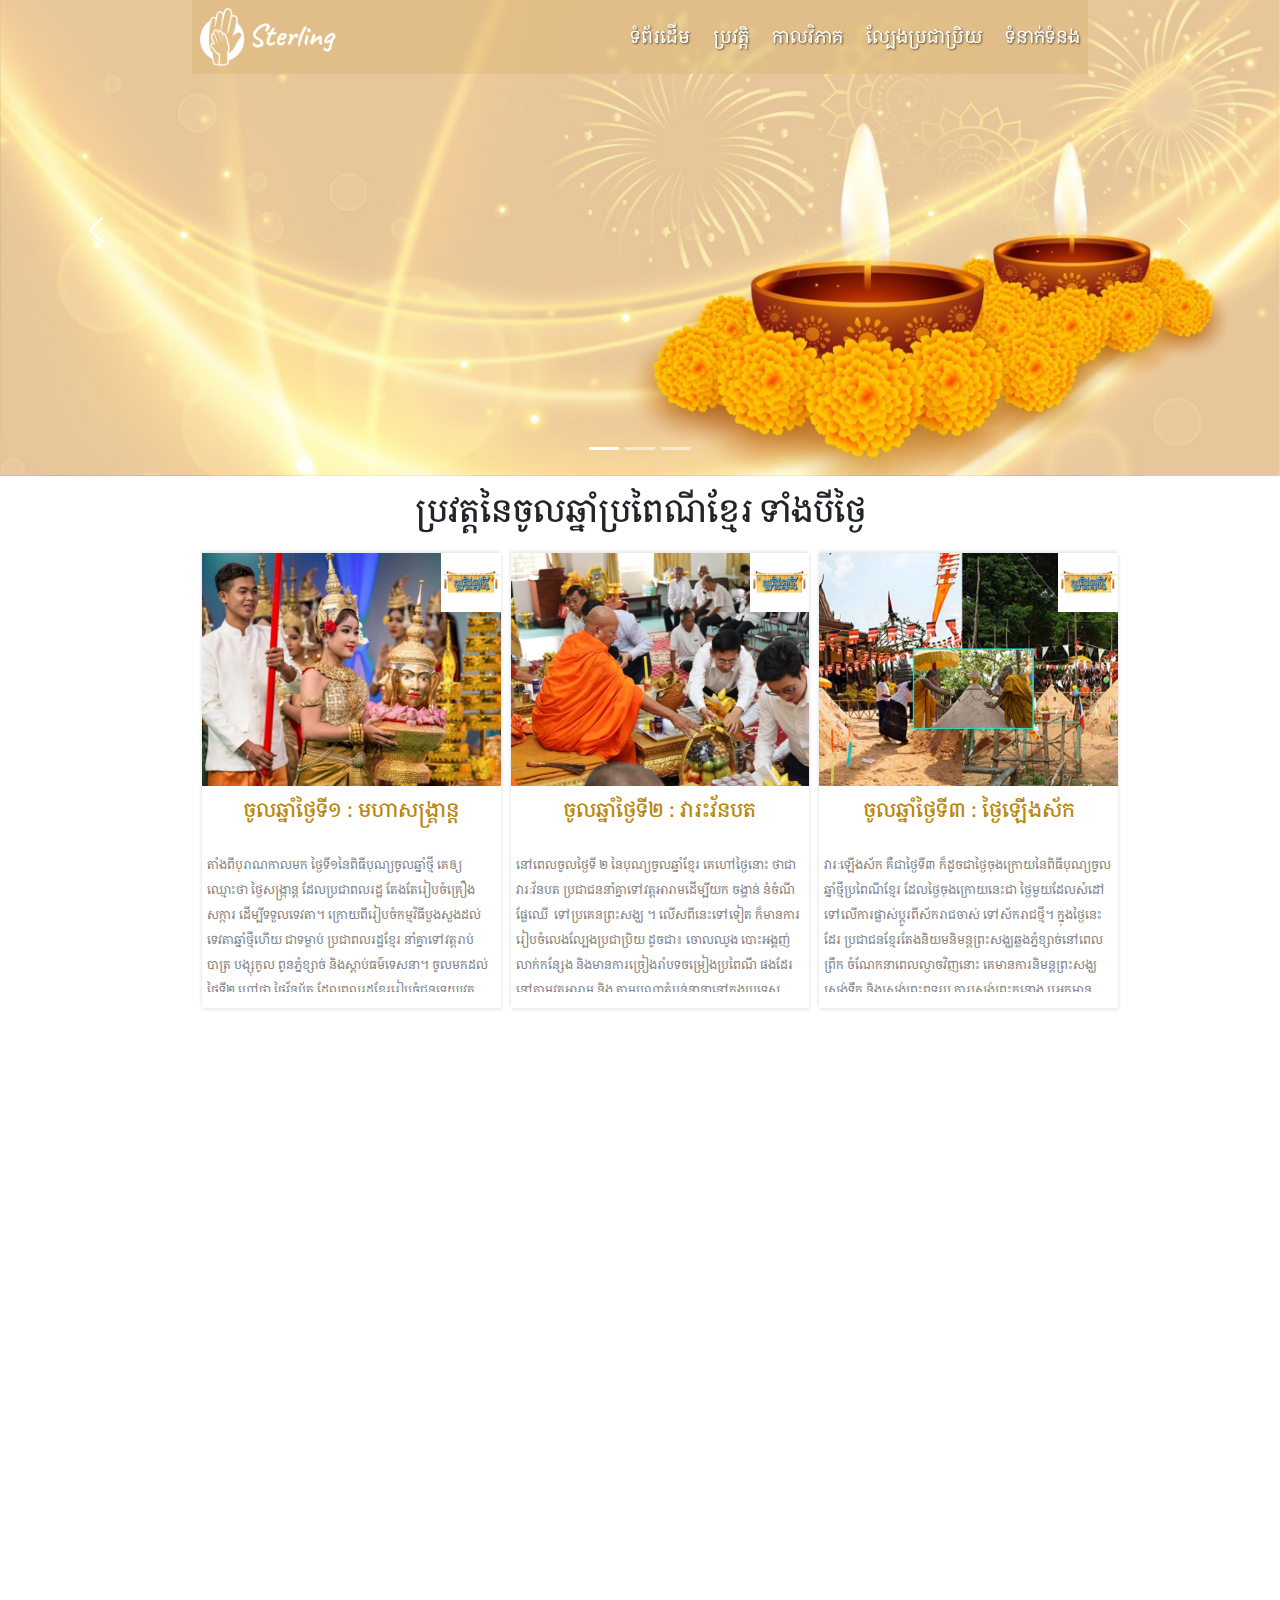
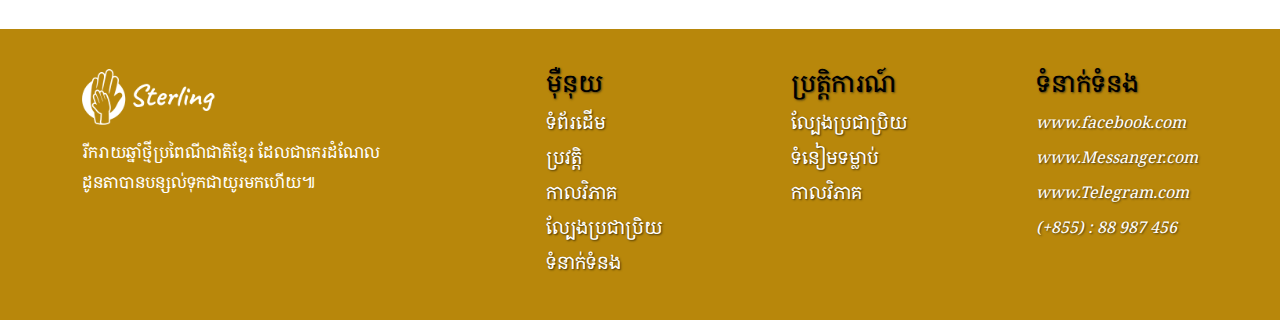
<file: schedule.html>
<!DOCTYPE html>
<html lang="en">
  <head>
    <meta charset="UTF-8" />
    <meta name="viewport" content="width=device-width, initial-scale=2.0" />
    <!-- link font awsome -->
    <link
      rel="stylesheet"
      href="https://cdnjs.cloudflare.com/ajax/libs/font-awesome/6.5.2/css/all.min.css"
    />
    <!-- link and script boostrap -->
    <link
      href="https://cdn.jsdelivr.net/npm/bootstrap@5.3.3/dist/css/bootstrap.min.css"
      rel="stylesheet"
      integrity="sha384-QWTKZyjpPEjISv5WaRU9OFeRpok6YctnYmDr5pNlyT2bRjXh0JMhjY6hW+ALEwIH"
      crossorigin="anonymous"
    />
    <script
      src="https://cdn.jsdelivr.net/npm/bootstrap@5.3.3/dist/js/bootstrap.bundle.min.js"
      integrity="sha384-YvpcrYf0tY3lHB60NNkmXc5s9fDVZLESaAA55NDzOxhy9GkcIdslK1eN7N6jIeHz"
      crossorigin="anonymous"
    ></script>
    <link rel="stylesheet" href="css/style.css" />
    <title>schedule</title>
  </head>

  <body>
    <!-- Header -->
    <div class="contain-header">
      <div class="logo"><img src="img/logo.png" alt="" /></div>
      <div class="menu">
        <a href="index.html">ទំព័រដើម</a>
        <a href="history.html">ប្រវត្តិ</a>
        <a href="schedule.html">កាលវិភាគ</a>
        <a href="traditional sport.html">ល្បែងប្រជាប្រិយ</a>
        <a href="contact.html">ទំនាក់ទំនង</a>
      </div>
    </div>
    <!-- cover page -->
    <div class="cover-page">
      <div id="carouselExampleIndicators" class="carousel slide">
        <div class="carousel-indicators">
          <button
            type="button"
            data-bs-target="#carouselExampleIndicators"
            data-bs-slide-to="0"
            class="active"
            aria-current="true"
            aria-label="Slide 2"
          ></button>
          <button
            type="button"
            data-bs-target="#carouselExampleIndicators"
            data-bs-slide-to="2"
            aria-label="Slide 2"
          ></button>
          <button
            type="button"
            data-bs-target="#carouselExampleIndicators"
            data-bs-slide-to="2"
            aria-label="Slide 3"
          ></button>
        </div>
        <div class="carousel-inner">
          <div class="carousel-item active">
            <img src="img/cover-1.jpg" class="d-block w-100" alt="" />
          </div>

          <div class="carousel-item">
            <img src="img/cover-3.jpg" class="d-block w-100" alt="" />
          </div>
          <div class="carousel-item">
            <img src="img/cover-4.jpg" class="d-block w-100" alt="" />
          </div>
        </div>
        <button
          class="carousel-control-prev"
          type="button"
          data-bs-target="#carouselExampleIndicators"
          data-bs-slide="prev"
        >
          <span class="carousel-control-prev-icon" aria-hidden="true"></span>
          <span class="visually-hidden">Previous</span>
        </button>
        <button
          class="carousel-control-next"
          type="button"
          data-bs-target="#carouselExampleIndicators"
          data-bs-slide="next"
        >
          <span class="carousel-control-next-icon" aria-hidden="true"></span>
          <span class="visually-hidden">Next</span>
        </button>
      </div>
    </div>
    <!-- Body -->

    <div class="title-traditional">
      <h2>ប្រវត្តនៃចូលឆ្នាំប្រពៃណីខ្មែរ ទាំងបីថ្ងៃ</h2>
    </div>
    <div class="main-contains">
      <div class="col-md-3 box-2">
        <div class="img">
          <div class="sticky-01">
            <img src="img/sticky-2.png" alt="" />
          </div>
        </div>
        <!-- <img src="img/prepare.jpg" alt="" /> -->

        <h2>ចូលឆ្នាំថ្ងៃទី១ : មហាសង្រ្គាន្ត</h2>

        <p>
          តាំងពី​បុរាណកាល​មក ថ្ងៃទី​១​នៃ​ពិធីបុណ្យ​ចូលឆ្នាំថ្មី គេ​ឲ្យ​ឈ្មោះថា
          ថ្ងៃ​សង្ក្រាន្ត ដែល​ប្រជាពលរដ្ឋ តែងតែ​រៀបចំ​គ្រឿង​សក្ការ
          ដើម្បី​ទទួល​ទេវតា​។
          ក្រោយពី​រៀបចំ​កម្មវិធី​បួងសួង​ដល់​ទេវតា​ឆ្នាំ​ថ្មី​ហើយ ជា​ទម្លាប់
          ប្រជាពលរដ្ឋ​ខ្មែរ នាំគ្នា​ទៅ​វត្ត​រាប់បាត្រ បង្សុកូល ពូន​ភ្នំខ្សាច់
          និង​ស្តាប់ធម៌​ទេសនា​។ ​ចូល​មកដល់​ថ្ងៃទី​២ ហៅថា ថ្ងៃ​វ័ន​ប័ត
          ដែល​ពលរដ្ឋ​ខ្មែរ​រៀបចំ​ជូន​ទេយ្យវត្ថុ ដល់​លោកអ្នក​មានគុណ
          ចែកទាន​ដល់​អ្នក​ទ័លក្រ និង​នាំគ្នា​ទៅ​វត្ត​ដូច​ថ្ងៃទី​១​ដែរ​។​
          ​ថ្ងៃ​ចុងក្រោយ​នៃ​ពិធីបុណ្យ​ចូលឆ្នាំ​ខ្មែរ គេ​ហៅថា​ថ្ងៃ​ឡើងស័ក​។
          តាម​ទំនៀមទម្លាប់​ខ្មែរ គេ​នាំគ្នា​ទៅ​ឆ្លងបុណ្យ​នៅ​វត្ត
          ដើម្បី​រាប់បាត្រ បង្សុកូល ពូន​ភ្នំខ្សាច់ ស្តាប់ធម៌​ទេសនា និង​ជាពិសេស
          គឺ​ធ្វើ​ពិធី ស្រង់​ព្រះ ដើម្បី​ទទួលបាន​ពរជ័យ
          សិរី​សួស្ដី​សម្រាប់​ឆ្នាំ​ថ្មី​៕
        </p>
      </div>
      <div class="col-md-3 box-2">
        <div class="img">
          <div class="sticky-02">
            <img src="img/sticky-2.png" alt="" />
          </div>
        </div>

        <h2>ចូលឆ្នាំថ្ងៃទី២ : វារះវ័នបត</h2>
        <p>
          នៅ​ពេល​ចូល​ថ្ងៃទី​​ ២ នៃ​បុណ្យ​ចូល​ឆ្នាំ​ខ្មែរ គេ​ហៅ​ថ្ងៃ​នោះ ថា​ជា
          វារៈវ័នបត ប្រជាជន​​នាំ​គ្នា​ទៅ​វត្ដ​អារាម​ដើម្បី​យក ចង្ហាន់ នំចំណី
          ផ្លែឈើ ​ ទៅ​ប្រគេន​ព្រះសង្ឃ ។ លើស​ពី​នេះ​ទៅ​ទៀត
          ក៏​មាន​ការ​រៀបចំ​លេង​ល្បែង​ប្រជាប្រិយ ដូចជា៖ ចោលឈូង បោះអង្គញ់
          លាក់កន្សែង និង​មាន​ការ​ច្រៀង​រាំ​​បទ​ចម្រៀង​ប្រពៃណី ផង​ដែរ
          នៅ​តាម​វត្ដ​អារាម និង តាម​បណ្ដា​តំបន់​នានា​នៅ​ក្នុង​ប្រទេស​កម្ពុជា ។
          លើស​ពី​នេះ​ទៅ​ទៀត ក៏​មាន​ការ​រៀបចំ​លេង​ល្បែង​ប្រជាប្រិយ ដូចជា៖ ចោលឈូង
          បោះអង្គញ់ លាក់កន្សែង និង​មាន​ការ​ច្រៀង​រាំ​​បទ​ចម្រៀង​ប្រពៃណី ផង​ដែរ
          នៅ​តាម​វត្ដ​អារាម និង តាម​បណ្ដា​តំបន់​នានា​នៅ​ក្នុង​ប្រទេស​កម្ពុជា។
          ថ្ងៃវារៈវ័នបត ជាដំណើរនៃការដង្ហែរព្រះកេស (ក្បាល) កបិលមហាព្រហ្ម
          ប្រទក្សិណ ស្របទិសទ្រនិចនាឡិកា ព័ទ្ធជុំវិញភ្នំព្រះសុម៉ែរុ
          ចំនួន៣ជុំចក្រក្រវាឡ ស្មើនិង៦០នាទី ទើបយាងព្រះកេសបិតា
          ទៅ​ប្រតិ​ស្ថាន​រក្សាទុកក្នុងរូងភ្នំទឹកកក នាភ្នំកៃឡាស
          រួចបូជានូវគ្រឿងទិព្វផ្សេងៗ ចំណែកបុត្រីទាំង៧ របស់កុបិលមហាព្រហ្ម
          ក៏នាំអស់ទេវតាទាំងមួយសែនកោដិ ទៅស្រង់ទឹកមន្តក្នុងគុហា គន្ធៈមាលី
          ដែលហូរចេញពីបំពង់កែវនៃមាត់ព្រះគោឧសភារាជ
          ដើម្បីបន្តកិច្ចនៃពិធីស្រង់ព្រះពុទ្ធអង្គ នាថ្ងៃទី៣
          ដែលជាថ្ងៃចុងក្រោយក្នុងពិធីបុណ្យចូលឆ្នាំខ្មែរ៕
        </p>
      </div>
      <div class="col-md-3 box-2-hide-ip">
        <div class="img">
          <div class="sticky-03">
            <img src="img/sticky-2.png" alt="" />
          </div>
        </div>
        <h2>ចូលឆ្នាំថ្ងៃទី៣ : ថ្ងៃឡើងស័ក</h2>
        <p>
          វារៈឡើងស័ក គឺជាថ្ងៃទី៣
          ក៏ដូចជាថ្ងៃចុងក្រោយនៃពិធីបុណ្យចូលឆ្នាំថ្មីប្រពៃណីខ្មែរ
          ដែលថ្ងៃចុងក្រោយនេះជា ថ្ងៃមួយដែលសំដៅទៅលើការផ្លាស់ប្តូរពីស័ករាជចាស់
          ទៅស័ករាជថ្មី។ ក្នុងថ្ងៃនេះដែរ
          ប្រជាជនខ្មែរតែងនិយមនិមន្តព្រះសង្ឃឆ្លងភ្នំខ្សាច់នៅពេលព្រឹក
          ចំណែកនាពេលល្ងាចវិញនោះ គេមានការនិមន្តព្រះសង្ឃស្រង់ទឹក
          និងស្រង់ព្រះពុទ្ធរូប ការស្រង់ព្រះកន្លោង ឬអ្នកមានគុណដើម្បីជា
          ការរំលឹកគុណ និងសូមសុំខមាលទោសចំពោះកំហុសដែលយើងបានធ្វើកន្លងមក។
          ទឹកដែលហូរចេញពីព្រះ គេយកទៅលប់លាងមុខ ដើម្បីបណ្ដេញនៅឧពទ្រពចង្រៃ
          សំុសេចក្តីសុខ និងលើករាសីក្នុងឆ្នាំថ្មី។ ដោយឡែកក្នុងឆ្នាំ២០២០
          នេះដោយសារប្រទេសកម្ពុជា ក៏ដូចជាបណ្តាប្រទេសនានាជំុវិញ។
          ពិភពលោកកំពុងនៅក្នុងគ្រាអាសន្នដោយសារការរាតត្បាតនៃជំងឺ កូវីត-១៩
          រដ្ឋាភិបាលនៃព្រះរាជាណាចក្រកម្ពុជាបានសម្រចពន្យាពេល
          ការធ្វើពិធីបុណ្យចូលឆ្នាំដើម្បីទប់ស្កាត់ការរីកដុះដាលនៃជំងឺដ៏កាចសាហាវមួយនេះ។
          ដោយហេតុនេះហើយ ក្រុមសមាជិកនៃក្លឹបសវនកម្មខេមអេដទាំងអស់ សង្ឃឹមថា សិស្ស
          និស្សិត និងប្រជាពលរដ្ឋទាំងអស់នឹងស្តាប់តាមការអំពាវនាវរបស់រដ្ឋាភិបាល
          ដោយការគោរពតាមវិធានការការពារប្រឆាំង ជំងឺកូវីត-១៩ ឲ្យបានខ្ជាប់ខ្ជួន
          ដូចជាការរក្សាគម្លាតពីអ្នកនៅជំវិញខ្លួនយ៉ាងតិច ១.៥ ម៉ែត្រ
          ពាក់ម៉ាស់ការពារ និងការលាងសម្អាតដៃឲ្យបានទៀតទាត់។
        </p>
      </div>
    </div>
    <div class="video">
      <iframe
        src="https://www.youtube.com/embed/mr_hGZAxljw?si=cWW2LKg5UTbNsR1R"
        title="YouTube video player"
        frameborder="0"
        allow="accelerometer; autoplay; clipboard-write; encrypted-media; gyroscope; picture-in-picture; web-share"
        referrerpolicy="strict-origin-when-cross-origin"
        allowfullscreen
      ></iframe>
    </div>

    <!-- Footer -->
    <div class="container-fluid box-full">
      <div class="container box-footer">
        <div class="logo-footer">
          <img src="img/logo.png" alt="" />
          <p>
            រីករាយឆ្នាំថ្មីប្រពៃណីជាតិខ្មែរ
            ដែលជាកេរដំណែលដូនតាបានបន្សល់ទុកជាយូរមកហើយ៕
          </p>
        </div>

        <div class="menu-footer">
          <h3>មុឺនុយ</h3>
          <a href="index.html">ទំព័រដើម</a>
          <a href="history.html">ប្រវត្តិ</a>
          <a href="schedule.html">កាលវិភាគ</a>
          <a href="traditional sport.html">ល្បែងប្រជាប្រិយ</a>
          <a href="contact.html">ទំនាក់ទំនង</a>
        </div>
        <div class="event">
          <h3>ប្រត្តិការណ៍</h3>
          <a href="index.html">ល្បែងប្រជាប្រិយ</a>
          <a href="history.html">ទំនៀមទម្លាប់</a>
          <a href="schedule.html">កាលវិភាគ</a>
        </div>
        <div class="contact">
          <h3>ទំនាក់ទំនង</h3>
          <div class="icon-footer">
            <i class="bi bi-facebook"> www.facebook.com</i>
          </div>
          <div class="icon-footer">
            <i class="bi bi-messenger"> www.Messanger.com</i>
          </div>
          <div class="icon-footer">
            <i class="bi bi-telegram"> www.Telegram.com</i>
          </div>
          <div class="icon-footer">
            <i class="bi bi-telephone-inbound"> (+855) : 88 987 456</i>
          </div>
        </div>
      </div>
    </div>
  </body>
</html>
</file>
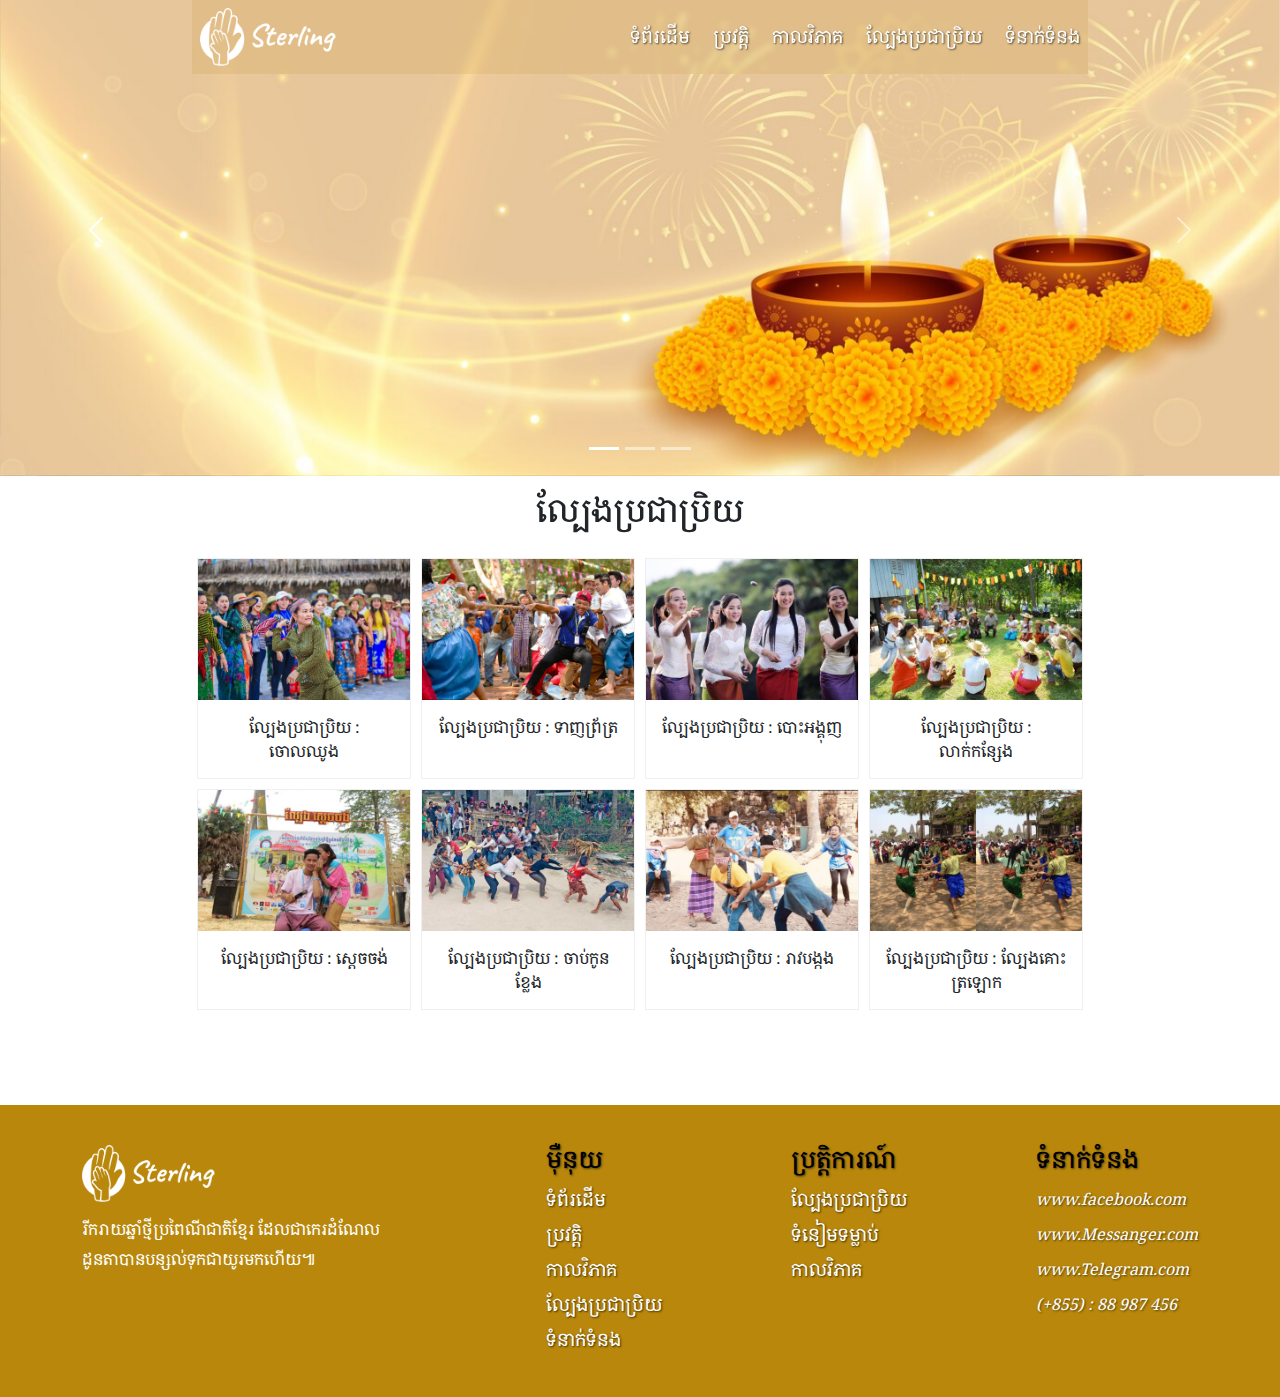
<file: traditional sport.html>
<!DOCTYPE html>
<html lang="en">
  <head>
    <meta charset="UTF-8" />
    <meta name="viewport" content="width=device-width, initial-scale=1.0" />
    <!-- link font awsome -->
    <link
      rel="stylesheet"
      href="https://cdnjs.cloudflare.com/ajax/libs/font-awesome/6.5.2/css/all.min.css"
    />
    <!-- link and script boostrap -->
    <link
      href="https://cdn.jsdelivr.net/npm/bootstrap@5.3.3/dist/css/bootstrap.min.css"
      rel="stylesheet"
      integrity="sha384-QWTKZyjpPEjISv5WaRU9OFeRpok6YctnYmDr5pNlyT2bRjXh0JMhjY6hW+ALEwIH"
      crossorigin="anonymous"
    />
    <script
      src="https://cdn.jsdelivr.net/npm/bootstrap@5.3.3/dist/js/bootstrap.bundle.min.js"
      integrity="sha384-YvpcrYf0tY3lHB60NNkmXc5s9fDVZLESaAA55NDzOxhy9GkcIdslK1eN7N6jIeHz"
      crossorigin="anonymous"
    ></script>
    <!-- link colorbox -->
    <link rel="stylesheet" href="css/colorbox.css" />
    <script src="js/jquery.js"></script>
    <script src="js/jquery.colorbox.js"></script>
    <link rel="stylesheet" href="css/style.css" />

    <title>traditional sport</title>
    <script>
      $(document).ready(function () {
        $(".gallerys a").colorbox();
        $(".gallerys-hide a").colorbox();
      });
    </script>
  </head>

  <body>
    <!-- Header -->
    <div class="contain-header">
      <div class="logo"><img src="img/logo.png" alt="" /></div>
      <div class="menu">
        <a href="index.html">ទំព័រដើម</a>
        <a href="history.html">ប្រវត្តិ</a>
        <a href="schedule.html">កាលវិភាគ</a>
        <a href="traditional sport.html">ល្បែងប្រជាប្រិយ</a>
        <a href="contact.html">ទំនាក់ទំនង</a>
      </div>
    </div>
    <!-- cover page -->
    <div class="cover-page">
      <div id="carouselExampleIndicators" class="carousel slide">
        <div class="carousel-indicators">
          <button
            type="button"
            data-bs-target="#carouselExampleIndicators"
            data-bs-slide-to="0"
            class="active"
            aria-current="true"
            aria-label="Slide 1"
          ></button>
          <button
            type="button"
            data-bs-target="#carouselExampleIndicators"
            data-bs-slide-to="1"
            aria-label="Slide 2"
          ></button>
          <button
            type="button"
            data-bs-target="#carouselExampleIndicators"
            data-bs-slide-to="2"
            aria-label="Slide 3"
          ></button>
        </div>
        <div class="carousel-inner">
          <div class="carousel-item active">
            <img src="img/cover-1.jpg" class="d-block w-100" alt="" />
          </div>

          <div class="carousel-item">
            <img src="img/cover-3.jpg" class="d-block w-100" alt="" />
          </div>
          <div class="carousel-item">
            <img src="img/cover-4.jpg" class="d-block w-100" alt="" />
          </div>
        </div>
        <button
          class="carousel-control-prev"
          type="button"
          data-bs-target="#carouselExampleIndicators"
          data-bs-slide="prev"
        >
          <span class="carousel-control-prev-icon" aria-hidden="true"></span>
          <span class="visually-hidden">Previous</span>
        </button>
        <button
          class="carousel-control-next"
          type="button"
          data-bs-target="#carouselExampleIndicators"
          data-bs-slide="next"
        >
          <span class="carousel-control-next-icon" aria-hidden="true"></span>
          <span class="visually-hidden">Next</span>
        </button>
      </div>
    </div>
    <!-- Body -->
    <div class="title-traditional">
      <h2>ល្បែងប្រជាប្រិយ</h2>
    </div>
    <div class="gallery-container">
      <div class="gallerys">
        <a href="img/ចោលឈូង.jpg">
          <img src="img/ចោលឈូង.jpg" alt="Cinque Terre" />
        </a>
        <div class="desc">ល្បែងប្រជាប្រិយ : ចោលឈូង</div>
      </div>
      <div class="gallerys">
        <a href="img/ទាញព្រ័ត.jpeg">
          <img src="img/ទាញព្រ័ត.jpeg" alt="Cinque Terre" />
        </a>
        <div class="desc">ល្បែងប្រជាប្រិយ : ទាញព្រ័ត្រ</div>
      </div>
      <div class="gallerys-hide">
        <a href="img/បោះអង្គុញ.jpg">
          <img src="img/បោះអង្គុញ.jpg" alt="Cinque Terre" />
        </a>
        <div class="desc">ល្បែងប្រជាប្រិយ : បោះអង្គុញ</div>
      </div>
      <div class="gallerys-hide">
        <a href="img/លាក់កន្សែង.jpg">
          <img src="img/លាក់កន្សែង.jpg" alt="Cinque Terre" />
        </a>
        <div class="desc">ល្បែងប្រជាប្រិយ : លាក់កន្សែង</div>
      </div>
    </div>
    <div class="gallery-container">
      <div class="gallerys">
        <a href="img/ស្ដេច​ចង់.jpg">
          <img src="img/ស្ដេច​ចង់.jpg" alt="Cinque Terre" />
        </a>
        <div class="desc">ល្បែងប្រជាប្រិយ : ស្ដេច​ចង់</div>
      </div>
      <div class="gallerys">
        <a href="img/ចាប់​កូន​ខ្លែង.jpg">
          <img src="img/ចាប់​កូន​ខ្លែង.jpg" alt="Cinque Terre" />
        </a>
        <div class="desc">ល្បែងប្រជាប្រិយ : ចាប់​កូន​ខ្លែង</div>
      </div>
      <div class="gallerys-hide">
        <a href="img/ល្បែងរាវបង្កង.png">
          <img src="img/ល្បែងរាវបង្កង.png" alt="Cinque Terre" />
        </a>
        <div class="desc">ល្បែងប្រជាប្រិយ : រាវបង្កង</div>
      </div>
      <div class="gallerys-hide">
        <a href="img/ល្បែងគោះត្រឡោក.jpg">
          <img src="img/ល្បែងគោះត្រឡោក.jpg" alt="Cinque Terre" />
        </a>
        <div class="desc">ល្បែងប្រជាប្រិយ : ល្បែងគោះត្រឡោក</div>
      </div>
    </div>

    <!-- ====================== -->
    <!-- Footer -->
    <div class="container-fluid box-full">
      <div class="container box-footer">
        <div class="logo-footer">
          <img src="img/logo.png" alt="" />
          <p>
            រីករាយឆ្នាំថ្មីប្រពៃណីជាតិខ្មែរ
            ដែលជាកេរដំណែលដូនតាបានបន្សល់ទុកជាយូរមកហើយ៕
          </p>
        </div>

        <div class="menu-footer">
          <h3>មុឺនុយ</h3>
          <a href="index.html">ទំព័រដើម</a>
          <a href="history.html">ប្រវត្តិ</a>
          <a href="schedule.html">កាលវិភាគ</a>
          <a href="traditional sport.html">ល្បែងប្រជាប្រិយ</a>
          <a href="contact.html">ទំនាក់ទំនង</a>
        </div>
        <div class="event">
          <h3>ប្រត្តិការណ៍</h3>
          <a href="index.html">ល្បែងប្រជាប្រិយ</a>
          <a href="history.html">ទំនៀមទម្លាប់</a>
          <a href="schedule.html">កាលវិភាគ</a>
        </div>
        <div class="contact">
          <h3>ទំនាក់ទំនង</h3>
          <div class="icon-footer">
            <i class="bi bi-facebook"> www.facebook.com</i>
          </div>
          <div class="icon-footer">
            <i class="bi bi-messenger"> www.Messanger.com</i>
          </div>
          <div class="icon-footer">
            <i class="bi bi-telegram"> www.Telegram.com</i>
          </div>
          <div class="icon-footer">
            <i class="bi bi-telephone-inbound"> (+855) : 88 987 456</i>
          </div>
        </div>
      </div>
    </div>
  </body>
</html>
</file>
<file: css/style.css>
/* Google font */

@import url("https://fonts.googleapis.com/css2?family=Noto+Serif+Khmer:wght@100..900&display=swap");

/* .noto-serif-khmer-<uniquifier> {
  font-family: "Noto Serif Khmer", serif;
  font-optical-sizing: auto;
  font-weight: <weight>;
  font-style: normal;
  font-variation-settings:
    "wdth" 100;
} */

* {
  box-sizing: border-box;
  margin: 0;
  padding: 0;
}

:root {
  --fontfamily: "Noto Serif Khmer", serif;
  --bgcolor: rgba(184, 135, 11, 0.121);
  --hovercolor: rgb(184, 135, 11);
}

.contain-header {
  width: 70%;
  margin: 0 auto;
  display: flex;
  justify-content: space-between;
  align-items: center;
  position: relative;
  z-index: 20;
  background-color: var(--bgcolor);
  backdrop-filter: blur(3px);
  padding: 8px;
}

.contain-header a {
  text-decoration: none;
  font-family: var(--fontfamily);
  margin-left: 18px;
  font-size: 18px;
  color: white;
  text-shadow: 1px 1px 2px rgba(0, 0, 0, 0.634);
}

.contain-header a:hover {
  color: var(--hovercolor);
  text-shadow: 1px 1px 1px rgba(0, 0, 0, 0.634);
}

.contain-header a:active {
  color: white;
}

.carousel {
  position: relative;
  /* z-index: -1; */
  top: -90px;
}

.contain-header img {
  width: 40%;
}

/* Home Page */

.contain {
  width: 80%;
  margin: 0 auto;
  position: relative;
  top: -60px;
}

.contain h1 {
  font-family: var(--fontfamily);
  font-size: 32px;
  padding-bottom: 20px;
  color: black;
  text-shadow: 2px 2px 2px rgba(0, 0, 0, 0.268);
}

.main-contain {
  display: flex;
  gap: 25px;
  margin-bottom: 25px;
}

.box-1 img,
.box-1-hide-ip img,
.box-1-hide-desktop img {
  width: 100%;
}

.box-1 h2,
.box-1-hide-ip h2,
.box-1-hide-desktop h2 {
  font-family: var(--fontfamily);
  font-size: 20px;
  text-align: center;
  padding: 12px 0;
  color: var(--hovercolor);
}

.box-1,
.box-1-hide-ip,
.box-1-hide-desktop {
  box-shadow: 1px 2px 3px rgba(0, 0, 0, 0.087),
    -1px -2px 3px rgba(0, 0, 0, 0.087);
}

.box-1 p,
.box-1-hide-ip p,
.box-1-hide-desktop p {
  font-family: var(--fontfamily);
  font-size: 12px;
  text-align: center;
  color: rgb(130, 128, 128);
  padding: 10px 5px;
  line-height: 25px;
}

.box-1-hide-desktop {
  display: none;
}

.sticky-1 {
  background-image: url(../img/prepare.jpg);
  background-repeat: no-repeat;
  background-position: center;
  background-size: cover;
  height: 233px;
}

.sticky-2 {
  background-image: url(../img/ទទួលទេវតាឆ្នាំថ្មី.jpg);
  background-repeat: no-repeat;
  background-position: center;
  background-size: cover;
  height: 233px;
}

.sticky-3 {
  background-image: url(../img/ប្រគេនចង្ហាន់.jpg);
  background-repeat: no-repeat;
  background-position: center;
  background-size: cover;
  height: 233px;
}

.sticky-4 {
  background-image: url(../img/ស្រង់ព្រះ.jpg);
  background-repeat: no-repeat;
  background-position: center;
  background-size: cover;
  height: 233px;
}

.sticky-5 {
  background-image: url(../img/បោះអង្គុញ.jpg);
  background-repeat: no-repeat;
  background-position: center;
  background-size: cover;
  height: 233px;
}

.sticky-6 {
  background-image: url(../img/ចោលឈូង.jpg);
  background-repeat: no-repeat;
  background-position: center;
  background-size: cover;
  height: 233px;
}

.sticky-7 {
  background-image: url(../img/ទាញព្រ័ត.jpeg);
  background-repeat: no-repeat;
  background-position: center;
  background-size: cover;
  height: 233px;
}

.sticky-8 {
  background-image: url(../img/លាក់កន្សែង.jpg);
  background-repeat: no-repeat;
  background-position: center;
  background-size: cover;
  height: 233px;
}

.sticky-1 img,
.sticky-2 img,
.sticky-3 img,
.sticky-4 img,
.sticky-5 img,
.sticky-6 img,
.sticky-7 img,
.sticky-8 img {
  width: 25%;
  border-radius: 50px;
  background: var(--bgcolor);
  backdrop-filter: blur(1px);
  float: right;
  position: relative;
  top: 145px;
  border: 1px dotted white;
  box-shadow: 2px 2px 3px rgba(132, 132, 132, 0.491),
    -2px -2px 3px rgb(132, 132, 132, 0.491);
}

/* Traditional */

.title-traditional,
.gallery-container {
  position: relative;
  top: -90px;
}

.gallery-container {
  max-width: 70%;
  margin: auto;
  display: flex;
}

.gallerys,
.gallerys-hide {
  margin: 5px;
  border: 1px solid #cccccc4e;
  float: left;
}

.gallerys:hover,
.gallerys-hide:hover {
  border: 1px solid #77777744;
}

.gallerys img,
.gallerys-hide img {
  width: 100%;
  height: auto;
}

.title-traditional h2 {
  font-family: var(--fontfamily);
  font-size: 32px;
  padding: 15px;
  text-align: center;
}

.desc {
  font-family: var(--fontfamily);
  font-size: 16px;
  padding: 15px;
  text-align: center;
}

/* Contact Page */

.big-box {
  width: 80%;
  margin: 0 auto;
  justify-content: center;
  align-items: center;
  display: flex;
  padding-bottom: 50px;
}

.form {
  width: 40%;
  text-align: center;
  background-color: whitesmoke;
  z-index: 2;
  position: relative;
  left: 850px;
  top: 80px;
  padding: 40px;
}

.imgs {
  width: 85%;
  height: 700px;
  background-image: url(../img/img-form.jpg);
  background-repeat: no-repeat;
  background-size: cover;
  background-position: center;
}

#hide {
  display: none;
}

.file-1 {
  border: 1px solid rgba(0, 0, 0, 0.14);
  border-radius: 50px;
  padding: 12px;
  margin-bottom: 10px;
}

.form h2 {
  font-family: var(--fontfamily);
  font-weight: 500;
  color: black;
  letter-spacing: 2px;
  text-shadow: 1px 3px 3px rgba(0, 0, 0, 0.349);
}

.file-1:hover {
  cursor: pointer;
  color: var(--hovercolor);
  transition: all 0.7s;
}

textarea {
  font-family: var(--fontfamily);
  font-size: 14px;
  border: 1px solid rgba(0, 0, 0, 0.14);
  letter-spacing: 1px;
  text-align: center;
  padding-top: 50px;
}

input {
  font-family: var(--fontfamily);
  font-size: 16px;
  font-weight: 300;
}

input {
  border: none;
  background-color: rgba(240, 248, 255, 0.019);
}

input:focus {
  outline: none;
}

.btn-apply {
  margin: 12px 0;
  font-family: var(--fontfamily);
  border: 1px rgba(209, 208, 208, 0);
  padding: 12px 25px;
  border-radius: 40px;
  color: white;
  letter-spacing: 1.5px;
  text-shadow: 1px 2px rgba(0, 0, 0, 0.507);
  background-color: var(--hovercolor);
}

.btn-apply:hover {
  background-color: white;
  text-shadow: 0px 0px rgba(0, 0, 0, 0.507);
  box-shadow: 1px 2px 3px rgba(0, 0, 0, 0.616),
    -1px -2px 3px rgba(0, 0, 0, 0.472);
  color: black;
  transition: all 0.7s;
}

/* Schedule */

.main-contains {
  width: 70%;
  margin: 0 auto;
  display: flex;
  justify-content: space-between;
}

.main-contains,
.video {
  position: relative;
  top: -90px;
}

.box-2 img,
.box-2-hide-ip img {
  width: 20%;
  background-color: white;
  float: right;
}

.box-2 h2,
.box-2-hide-ip h2 {
  font-family: var(--fontfamily);
  font-size: 20px;
  text-align: center;
  padding: 12px 0;
  color: var(--hovercolor);
}

.box-2,
.box-2-hide-ip {
  box-shadow: 1px 2px 3px rgba(0, 0, 0, 0.087),
    -1px -2px 3px rgba(0, 0, 0, 0.087);
}

.box-2,
.box-2-hide-ip {
  width: 33.33%;
  margin-left: 10px;
}

.box-2 p,
.box-2-hide-ip p {
  font-family: var(--fontfamily);
  font-size: 12px;
  color: rgb(130, 128, 128);
  padding: 10px 5px;
  line-height: 25px;
  height: 150px;
  overflow-y: auto;
}

.sticky-01 {
  flex: 33.33%;
  background-image: url(../img/ti-1.jpg);
  background-repeat: no-repeat;
  background-position: center;
  background-size: cover;
  height: 233px;
}

.sticky-02 {
  background-image: url(../img/ប្រគេនចង្ហាន់.jpg);
  background-repeat: no-repeat;
  background-position: center;
  background-size: cover;
  height: 233px;
}

.sticky-03 {
  background-image: url(../img/ti-3.jpg);
  background-repeat: no-repeat;
  background-position: center;
  background-size: cover;
  height: 233px;
}

.video {
  width: 72%;
  text-align: center;
  margin: 0 auto;
  justify-content: center;
  align-items: center;
  padding: 12px 0;
  position: relative;
  left: 20px;
}

iframe {
  width: 1245px;
  height: 500px;
}

/* History page  */

.history {
  width: 100%;
  margin: 0 auto;
  justify-content: center;
  align-items: center;
}

.history p {
  font-family: var(--fontfamily);
  font-size: 16px;
  color: rgb(116, 114, 114);
  padding: 10px 5px;
  line-height: 30px;
  text-align: justify;
}

.title-history h2 {
  font-family: var(--fontfamily);
  font-size: 32px;
  padding: 15px;
  text-align: center;
}

/* Footer */

.box-full {
  padding: 40px 0;
  background-color: var(--hovercolor);
}

.box-footer {
  display: flex;
  justify-content: space-between;
}

.menu-footer a,
.event a {
  display: block;
  text-decoration: none;
  font-family: var(--fontfamily);
  font-size: 18px;
  color: white;
  text-shadow: 1px 1px 2px rgba(0, 0, 0, 0.634);
  line-height: 35px;
}

.menu-footer a:hover,
.event a:hover,
.icon-footer i:hover {
  color: var(--bgcolor);
  text-shadow: 1px 1px 1px rgba(0, 0, 0, 0.634);
  transition: 0.8s ease;
  cursor: pointer;
}

.menu-footer a:active,
.event a:active {
  color: white;
}

.logo-footer {
  width: 30%;
}

.logo-footer img {
  width: 40%;
}

.logo-footer p {
  padding: 12px 0;
  font-family: var(--fontfamily);
  font-size: 16px;
  color: white;
  line-height: 30px;
}

.menu-footer h3,
.event h3,
.contact h3 {
  font-family: var(--fontfamily);
  font-size: 24px;
  color: black;
  text-shadow: 1px 1px 2px rgba(23, 23, 23, 0.634);
}

.icon-footer i {
  font-family: var(--fontfamily);
  font-size: 16px;
  color: white;
  text-shadow: 1px 1px 2px rgba(23, 23, 23, 0.634);
  line-height: 35px;
}

/* Responsive */

/* Desktop 15 inch */

@media screen and (min-width: 1478px) And (max-width: 1482px) {
  /* Contact */
  .form {
    width: 50%;
    left: 600px;
  }
  #hide {
    display: none;
  }
  iframe {
    width: 1055px;
    height: 500px;
  }
}

@media screen and (min-width: 1364px) And (max-width: 1367px) {
  .box-1 h2,
  .box-1-hide-ip h2,
  .box-1-hide-desktop h2 {
    font-size: 16px;
  }
  /* Home page */
  .main-contain {
    gap: 15px;
  }
  .sticky-1 img,
  .sticky-2 img,
  .sticky-3 img,
  .sticky-4 img,
  .sticky-5 img,
  .sticky-6 img,
  .sticky-7 img,
  .sticky-8 img {
    top: 165px;
  }
  /* tradistional */
  .desc {
    font-size: 12px;
  }
  /* Contact */
  .form {
    width: 55%;
    left: 500px;
    padding: 40px;
  }
  #hide {
    display: none;
  }
  /* Schedule */
  iframe {
    width: 977px;
    height: 500px;
  }
}

@media screen and (min-width: 1278px) And (max-width: 1282px) {
  iframe {
    width: 920px;
    height: 500px;
  }
}

/* Ipad */

@media screen and (max-width: 1024px) {
  .contain-header {
    width: 100%;
  }
  .contain-header a {
    margin-left: 12px;
    font-size: 16px;
  }
  /* Body */
  .box-1-hide-ip {
    display: none;
  }
  .box-1 {
    width: 50%;
  }
  .contain {
    width: 95%;
  }
  .main-contain {
    gap: 8px;
    margin-bottom: 10px;
  }
  .box-1-hide-desktop {
    display: table-column;
    width: 50%;
  }
  /* Traditional */
  .gallerys-hide {
    display: none;
  }
  .gallery-container {
    max-width: 100%;
  }
  /* Contact page */
  .big-box {
    width: 95%;
  }
  .imgs {
    width: 100%;
  }
  .form {
    width: 70%;
    left: 120px;
  }
  #hide {
    display: none;
  }
  /* Schedule */
  .main-contains {
    width: 95%;
    gap: 5px;
  }
  .video {
    left: -90px;
  }
  iframe {
    width: 737px;
    height: 400px;
  }
  .box-2-hide-ip {
    display: none;
  }
  .box-2 {
    width: 50%;
    margin-left: 0;
  }
  /* History */
  .title-history p {
    width: 735px;
  }
}

@media screen and (max-width: 768px) {
  /* Header */
  .logo {
    width: 15%;
  }
  .logo img {
    width: 100%;
  }
  .contain-header a {
    font-size: 12px;
    margin-left: 6px;
  }
  .carousel {
    top: -49px;
  }
  /* Hom page */
  .main-contain {
    flex-wrap: wrap;
    width: 100%;
  }
  /* .contain {
    width: 95%;
  } */
  .contain h1 {
    font-size: 18px;
  }
  .box-1 {
    width: 100%;
  }
  .box-1-hide-desktop {
    width: 100%;
  }
  .contain {
    top: -30px;
  }
  /* Trastional */
  .gallery-container {
    max-width: 100%;
    flex-wrap: wrap;
  }
  .title-traditional,
  .gallery-container {
    position: relative;
    top: -40px;
  }
  .title-traditional h2 {
    font-size: 22px;
  }
  /* Contact Page */
  .big-box {
    width: 98%;
  }
  .form {
    width: 100%;
    left: 0;
  }
  #show-d-i {
    display: none;
  }
  #hide {
    display: table-cell;
  }
  .imgs {
    padding: 0 5px;
  }
  /* Schedule */
  .main-contains,
  .video {
    top: -40px;
  }
  .main-contains {
    width: 95%;
    flex-wrap: wrap;
  }
  .box-2,
  .box-2-hide-ip {
    width: 100%;
  }
  iframe {
    width: 360px;
    height: 300px;
  }
  .video {
    left: -35px;
  }
  .box-2-hide-ip {
    display: table-cell;
  }
  /* Hostory */
  .title-history p {
    width: 350px;
    overflow-x: hidden;
  }
  .title-history h2 {
    font-size: 18px;
    padding: 10px 0 0 0;
  }
  /* Footer */
  .box-footer {
    flex-wrap: wrap;
    gap: 30px;
  }
  .logo-footer,
  .menu-footer,
  .event,
  .contact {
    width: 100%;
    text-align: center;
  }
  .logo-footer img {
    width: 60%;
  }
}
</file>
<file: css/colorbox.css>
/*
    Colorbox Core Style:
    The following CSS is consistent between example themes and should not be altered.
*/

#colorbox,
#cboxOverlay,
#cboxWrapper {
  position: absolute;
  top: 0;
  left: 0;
  z-index: 9999;
  overflow: hidden;
  -webkit-transform: translate3d(0, 0, 0);
}

#cboxWrapper {
  max-width: none;
}

#cboxOverlay {
  position: fixed;
  width: 100%;
  height: 100%;
}

#cboxMiddleLeft,
#cboxBottomLeft {
  clear: left;
}

#cboxContent {
  position: relative;
}

#cboxLoadedContent {
  overflow: auto;
  -webkit-overflow-scrolling: touch;
}

#cboxTitle {
  margin: 0;
}

#cboxLoadingOverlay,
#cboxLoadingGraphic {
  position: absolute;
  top: 0;
  left: 0;
  width: 100%;
  height: 100%;
}

#cboxPrevious,
#cboxNext,
#cboxClose,
#cboxSlideshow {
  cursor: pointer;
}

.cboxPhoto {
  float: left;
  margin: auto;
  border: 0;
  display: block;
  max-width: none;
  -ms-interpolation-mode: bicubic;
}

.cboxIframe {
  width: 100%;
  height: 100%;
  display: block;
  border: 0;
  padding: 0;
  margin: 0;
}

#colorbox,
#cboxContent,
#cboxLoadedContent {
  box-sizing: content-box;
  -moz-box-sizing: content-box;
  -webkit-box-sizing: content-box;
}

/* 
    User Style:
    Change the following styles to modify the appearance of Colorbox.  They are
    ordered & tabbed in a way that represents the nesting of the generated HTML.
*/

#cboxOverlay {
  /* background: url(../img/overlay.png) repeat 0 0; */
  background-color: rgba(169, 169, 169, 0.283);
  opacity: 0.9;
  filter: alpha(opacity=90);
}

#colorbox {
  outline: 0;
}

@media screen and (min-width: 1364px) And (max-width: 1367px) {
  #colorbox {
    top: 200px;
    left: 203px;
    position: absolute;
    width: 980px;
    height: 667.994px;
  }
}

#cboxTopLeft {
  /* width: 21px;
  height: 21px;
  background: url(../img/controls.png) no-repeat -101px 0; */
}

#cboxTopRight {
  /* width: 21px;
  height: 21px;
  background: url(../img/controls.png) no-repeat -130px 0; */
}

#cboxBottomLeft {
  /* width: 21px;
  height: 21px;

  background: url(../img/controls.png) no-repeat -101px -29px; */
}

#cboxBottomRight {
  /* width: 21px;
  height: 21px;

  background: url(../img/controls.png) no-repeat -130px -29px; */
}

#cboxMiddleLeft {
  /* width: 21px;

  background: url(../img/controls.png) left top repeat-y; */
}

#cboxMiddleRight {
  /* width: 21px;
  
  
  background: url(../img/controls.png) right top repeat-y; */
}

#cboxTopCenter {
  /* height: 21px;
  background: url(../img/border.png) 0 0 repeat-x; */
}

#cboxBottomCenter {
  /* height: 21px;
  background: url(../img/border.png) 0 -29px repeat-x; */
}

#cboxContent {
  background: rgb(184, 135, 11);
  overflow: hidden;
}

.cboxIframe {
  background: #fff;
}

#cboxError {
  padding: 50px;
  border: 1px solid #ccc;
}

#cboxLoadedContent {
  margin-bottom: 28px;
}

#cboxTitle {
  position: absolute;
  bottom: 4px;
  left: 0;
  text-align: center;
  width: 100%;
  color: #949494;
}

#cboxCurrent {
  position: absolute;
  bottom: 4px;
  left: 58px;
  color: #949494;
}

#cboxLoadingOverlay {
  background: url(../img/loading_background.png) no-repeat center center;
}

#cboxLoadingGraphic {
  background: url(../img/loading.gif) no-repeat center center;
}

/* these elements are buttons, and may need to have additional styles reset to avoid unwanted base styles */

#cboxPrevious,
#cboxNext,
#cboxSlideshow,
#cboxClose {
  border: 0;
  padding: 0;
  margin: 0;
  overflow: visible;
  width: auto;
  background: none;
}

/* avoid outlines on :active (mouseclick), but preserve outlines on :focus (tabbed navigating) */

#cboxPrevious:active,
#cboxNext:active,
#cboxSlideshow:active,
#cboxClose:active {
  outline: 0;
}

#cboxSlideshow {
  position: absolute;
  bottom: 4px;
  right: 30px;
  color: #0092ef;
}

#cboxPrevious {
  position: absolute;
  bottom: 0;
  left: 0;
  background: url(../img/controls.png) no-repeat -75px 0;
  width: 25px;
  height: 25px;
  text-indent: -9999px;
}

#cboxPrevious:hover {
  background-position: -75px -25px;
}

#cboxNext {
  position: absolute;
  bottom: 0;
  left: 27px;
  background: url(../img/controls.png) no-repeat -50px 0;
  width: 25px;
  height: 25px;
  text-indent: -9999px;
}

#cboxNext:hover {
  background-position: -50px -25px;
}

#cboxClose {
  position: absolute;
  bottom: 0;
  right: 0;
  background: url(../img/controls.png) no-repeat -25px 0;
  width: 25px;
  height: 25px;
  text-indent: -9999px;
  border-radius: 50px;
}

#cboxClose:hover {
  background-position: -25px -25px;
}

/*
  The following fixes a problem where IE7 and IE8 replace a PNG's alpha transparency with a black fill
  when an alpha filter (opacity change) is set on the element or ancestor element.  This style is not applied to or needed in IE9.
  See: http://jacklmoore.com/notes/ie-transparency-problems/
*/

.cboxIE #cboxTopLeft,
.cboxIE #cboxTopCenter,
.cboxIE #cboxTopRight,
.cboxIE #cboxBottomLeft,
.cboxIE #cboxBottomCenter,
.cboxIE #cboxBottomRight,
.cboxIE #cboxMiddleLeft,
.cboxIE #cboxMiddleRight {
  filter: progid: DXImageTransform.Microsoft.gradient(startColorstr=#00FFFFFF, endColorstr=#00FFFFFF);
}
</file>
